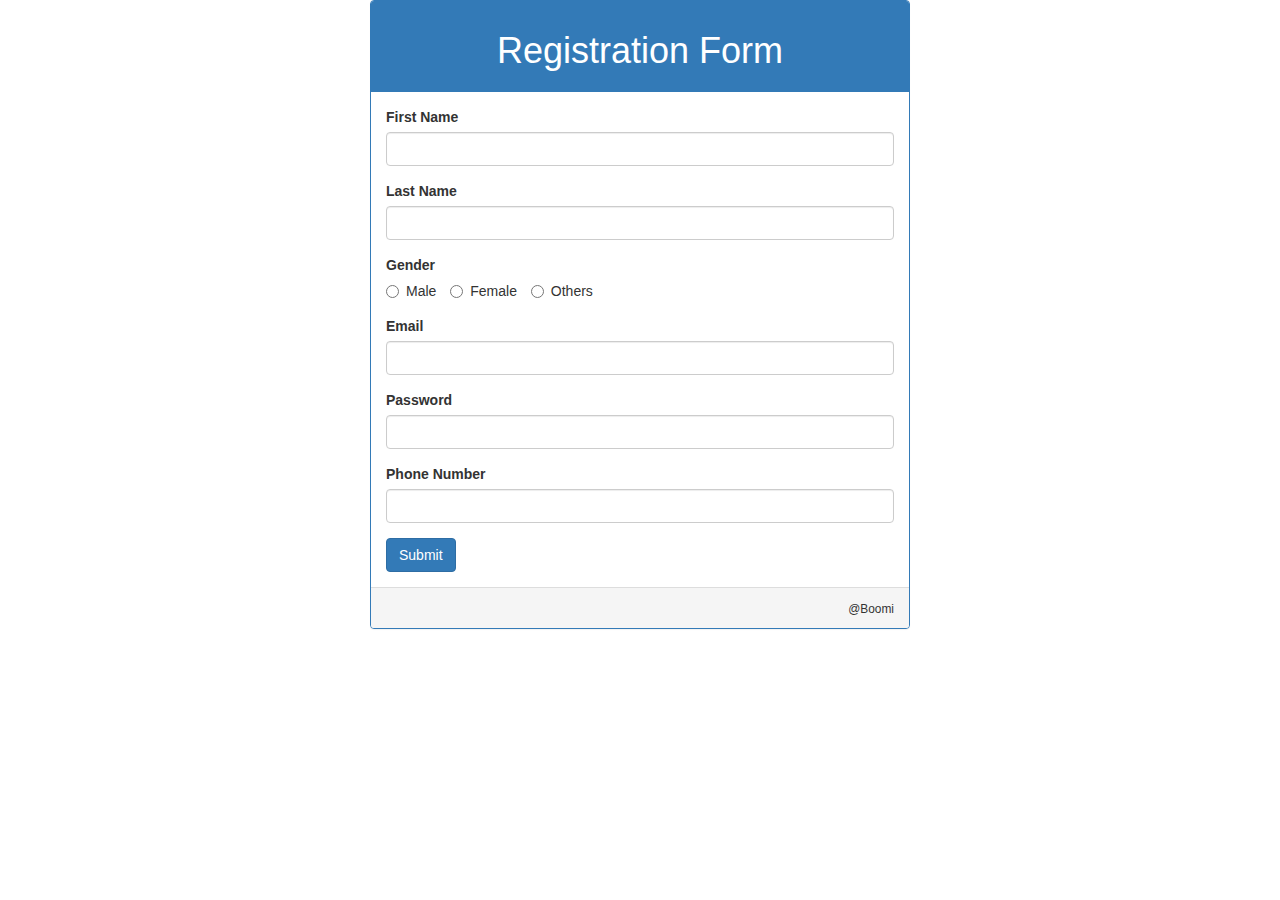
<file: login.html>
<!DOCTYPE html>
<html>
  <head>
    <title>Registration Page</title>
    <link rel="stylesheet" type="text/css" href="login.css" />
  </head>
  <body>
    <div class="container">
      <div class="row col-md-6 col-md-offset-3">
        <div class="panel panel-primary">
          <div class="panel-heading text-center">
            <h1>Registration Form</h1>
          </div>
          <div class="panel-body">
            <form action="connect.php" method="post">
              <div class="form-group">
                <label for="firstName">First Name</label>
                <input type="text" class="form-control" id="firstName" name="firstName"/>
              </div>
              <div class="form-group">
                <label for="lastName">Last Name</label>
                <input
                  type="text"
                  class="form-control"
                  id="lastName"
                  name="lastName"
                />
              </div>
              <div class="form-group">
                <label for="gender">Gender</label>
                <div>
                  <label for="male" class="radio-inline"
                    ><input
                      type="radio"
                      name="gender"
                      value="m"
                      id="male"
                    />Male</label
                  >
                  <label for="female" class="radio-inline"
                    ><input
                      type="radio"
                      name="gender"
                      value="f"
                      id="female"
                    />Female</label
                  >
                  <label for="others" class="radio-inline"
                    ><input
                      type="radio"
                      name="gender"
                      value="o"
                      id="others"
                    />Others</label
                  >
                </div>
              </div>
              <div class="form-group">
                <label for="email">Email</label>
                <input
                  type="text"
                  class="form-control"
                  id="email"
                  name="email"
                />
              </div>
              <div class="form-group">
                <label for="password">Password</label>
                <input
                  type="password"
                  class="form-control"
                  id="password"
                  name="password"
                />
              </div>
              <div class="form-group">
                <label for="number">Phone Number</label>
                <input
                  type="number"
                  class="form-control"
                  id="number"
                  name="number"
                />
              </div>
              <input type="submit" class="btn btn-primary" />
            </form>
          </div>
          <div class="panel-footer text-right">
            <small>@Boomi</small>
          </div>
        </div>
      </div>
    </div>
    <div class="toast" role="alert" aria-live="assertive" aria-atomic="true">
</div>
  </body>
</html>
</file>
<file: login.css>
html {
	font-family: sans-serif;
	-webkit-text-size-adjust: 100%;
		-ms-text-size-adjust: 100%;
  }
  body {
	margin: 0;
  }
  article,
  aside,
  details,
  figcaption,
  figure,
  footer,
  header,
  hgroup,
  main,
  menu,
  nav,
  section,
  summary {
	display: block;
  }
  audio,
  canvas,
  progress,
  video {
	display: inline-block;
	vertical-align: baseline;
  }
  audio:not([controls]) {
	display: none;
	height: 0;
  }
  [hidden],
  template {
	display: none;
  }
  a {
	background-color: transparent;
  }
  a:active,
  a:hover {
	outline: 0;
  }
  abbr[title] {
	border-bottom: 1px dotted;
  }
  b,
  strong {
	font-weight: bold;
  }
  dfn {
	font-style: italic;
  }
  h1 {
	margin: .67em 0;
	font-size: 2em;
  }
  mark {
	color: #000;
	background: #ff0;
  }
  small {
	font-size: 80%;
  }
  sub,
  sup {
	position: relative;
	font-size: 75%;
	line-height: 0;
	vertical-align: baseline;
  }
  sup {
	top: -.5em;
  }
  sub {
	bottom: -.25em;
  }
  img {
	border: 0;
  }
  svg:not(:root) {
	overflow: hidden;
  }
  figure {
	margin: 1em 40px;
  }
  hr {
	height: 0;
	-webkit-box-sizing: content-box;
	   -moz-box-sizing: content-box;
			box-sizing: content-box;
  }
  pre {
	overflow: auto;
  }
  code,
  kbd,
  pre,
  samp {
	font-family: monospace, monospace;
	font-size: 1em;
  }
  button,
  input,
  optgroup,
  select,
  textarea {
	margin: 0;
	font: inherit;
	color: inherit;
  }
  button {
	overflow: visible;
  }
  button,
  select {
	text-transform: none;
  }
  button,
  html input[type="button"],
  input[type="reset"],
  /* input[type="submit"] {
	-webkit-appearance: button;
	cursor: pointer;
  } */
  button[disabled],
  html input[disabled] {
	cursor: default;
  }
  button::-moz-focus-inner,
  input::-moz-focus-inner {
	padding: 0;
	border: 0;
  }
  input {
	line-height: normal;
  }
  input[type="checkbox"],
  input[type="radio"] {
	-webkit-box-sizing: border-box;
	   -moz-box-sizing: border-box;
			box-sizing: border-box;
	padding: 0;
  }
  input[type="number"]::-webkit-inner-spin-button,
  input[type="number"]::-webkit-outer-spin-button {
	height: auto;
  }
  input[type="search"] {
	-webkit-box-sizing: content-box;
	   -moz-box-sizing: content-box;
			box-sizing: content-box;
	/* -webkit-appearance: textfield; */
  }
  input[type="search"]::-webkit-search-cancel-button,
  input[type="search"]::-webkit-search-decoration {
	-webkit-appearance: none;
  }
  fieldset {
	padding: .35em .625em .75em;
	margin: 0 2px;
	border: 1px solid #c0c0c0;
  }
  legend {
	padding: 0;
	border: 0;
  }
  textarea {
	overflow: auto;
  }
  optgroup {
	font-weight: bold;
  }
  table {
	border-spacing: 0;
	border-collapse: collapse;
  }
  td,
  th {
	padding: 0;
  }
  /*! Source: https://github.com/h5bp/html5-boilerplate/blob/master/src/css/main.css */
  @media print {
	*,
	*:before,
	*:after {
	  color: #000 !important;
	  text-shadow: none !important;
	  background: transparent !important;
	  -webkit-box-shadow: none !important;
			  box-shadow: none !important;
	}
	a,
	a:visited {
	  text-decoration: underline;
	}
	a[href]:after {
	  content: " (" attr(href) ")";
	}
	abbr[title]:after {
	  content: " (" attr(title) ")";
	}
	a[href^="#"]:after,
	a[href^="javascript:"]:after {
	  content: "";
	}
	pre,
	blockquote {
	  border: 1px solid #999;
  
	  page-break-inside: avoid;
	}
	thead {
	  display: table-header-group;
	}
	tr,
	img {
	  page-break-inside: avoid;
	}
	img {
	  max-width: 100% !important;
	}
	p,
	h2,
	h3 {
	  orphans: 3;
	  widows: 3;
	}
	h2,
	h3 {
	  page-break-after: avoid;
	}
	.navbar {
	  display: none;
	}
	.btn > .caret,
	.dropup > .btn > .caret {
	  border-top-color: #000 !important;
	}
	.label {
	  border: 1px solid #000;
	}
	.table {
	  border-collapse: collapse !important;
	}
	.table td,
	.table th {
	  background-color: #fff !important;
	}
	.table-bordered th,
	.table-bordered td {
	  border: 1px solid #ddd !important;
	}
  }
  @font-face {
	font-family: 'Glyphicons Halflings';
  
	src: url('../fonts/glyphicons-halflings-regular.eot');
	src: url('../fonts/glyphicons-halflings-regular.eot?#iefix') format('embedded-opentype'), url('../fonts/glyphicons-halflings-regular.woff2') format('woff2'), url('../fonts/glyphicons-halflings-regular.woff') format('woff'), url('../fonts/glyphicons-halflings-regular.ttf') format('truetype'), url('../fonts/glyphicons-halflings-regular.svg#glyphicons_halflingsregular') format('svg');
  }
  .glyphicon {
	position: relative;
	top: 1px;
	display: inline-block;
	font-family: 'Glyphicons Halflings';
	font-style: normal;
	font-weight: normal;
	line-height: 1;
  
	-webkit-font-smoothing: antialiased;
	-moz-osx-font-smoothing: grayscale;
  }
  .glyphicon-asterisk:before {
	content: "\002a";
  }
  .glyphicon-plus:before {
	content: "\002b";
  }
  .glyphicon-euro:before,
  .glyphicon-eur:before {
	content: "\20ac";
  }
  .glyphicon-minus:before {
	content: "\2212";
  }
  .glyphicon-cloud:before {
	content: "\2601";
  }
  .glyphicon-envelope:before {
	content: "\2709";
  }
  .glyphicon-pencil:before {
	content: "\270f";
  }
  .glyphicon-glass:before {
	content: "\e001";
  }
  .glyphicon-music:before {
	content: "\e002";
  }
  .glyphicon-search:before {
	content: "\e003";
  }
  .glyphicon-heart:before {
	content: "\e005";
  }
  .glyphicon-star:before {
	content: "\e006";
  }
  .glyphicon-star-empty:before {
	content: "\e007";
  }
  .glyphicon-user:before {
	content: "\e008";
  }
  .glyphicon-film:before {
	content: "\e009";
  }
  .glyphicon-th-large:before {
	content: "\e010";
  }
  .glyphicon-th:before {
	content: "\e011";
  }
  .glyphicon-th-list:before {
	content: "\e012";
  }
  .glyphicon-ok:before {
	content: "\e013";
  }
  .glyphicon-remove:before {
	content: "\e014";
  }
  .glyphicon-zoom-in:before {
	content: "\e015";
  }
  .glyphicon-zoom-out:before {
	content: "\e016";
  }
  .glyphicon-off:before {
	content: "\e017";
  }
  .glyphicon-signal:before {
	content: "\e018";
  }
  .glyphicon-cog:before {
	content: "\e019";
  }
  .glyphicon-trash:before {
	content: "\e020";
  }
  .glyphicon-home:before {
	content: "\e021";
  }
  .glyphicon-file:before {
	content: "\e022";
  }
  .glyphicon-time:before {
	content: "\e023";
  }
  .glyphicon-road:before {
	content: "\e024";
  }
  .glyphicon-download-alt:before {
	content: "\e025";
  }
  .glyphicon-download:before {
	content: "\e026";
  }
  .glyphicon-upload:before {
	content: "\e027";
  }
  .glyphicon-inbox:before {
	content: "\e028";
  }
  .glyphicon-play-circle:before {
	content: "\e029";
  }
  .glyphicon-repeat:before {
	content: "\e030";
  }
  .glyphicon-refresh:before {
	content: "\e031";
  }
  .glyphicon-list-alt:before {
	content: "\e032";
  }
  .glyphicon-lock:before {
	content: "\e033";
  }
  .glyphicon-flag:before {
	content: "\e034";
  }
  .glyphicon-headphones:before {
	content: "\e035";
  }
  .glyphicon-volume-off:before {
	content: "\e036";
  }
  .glyphicon-volume-down:before {
	content: "\e037";
  }
  .glyphicon-volume-up:before {
	content: "\e038";
  }
  .glyphicon-qrcode:before {
	content: "\e039";
  }
  .glyphicon-barcode:before {
	content: "\e040";
  }
  .glyphicon-tag:before {
	content: "\e041";
  }
  .glyphicon-tags:before {
	content: "\e042";
  }
  .glyphicon-book:before {
	content: "\e043";
  }
  .glyphicon-bookmark:before {
	content: "\e044";
  }
  .glyphicon-print:before {
	content: "\e045";
  }
  .glyphicon-camera:before {
	content: "\e046";
  }
  .glyphicon-font:before {
	content: "\e047";
  }
  .glyphicon-bold:before {
	content: "\e048";
  }
  .glyphicon-italic:before {
	content: "\e049";
  }
  .glyphicon-text-height:before {
	content: "\e050";
  }
  .glyphicon-text-width:before {
	content: "\e051";
  }
  .glyphicon-align-left:before {
	content: "\e052";
  }
  .glyphicon-align-center:before {
	content: "\e053";
  }
  .glyphicon-align-right:before {
	content: "\e054";
  }
  .glyphicon-align-justify:before {
	content: "\e055";
  }
  .glyphicon-list:before {
	content: "\e056";
  }
  .glyphicon-indent-left:before {
	content: "\e057";
  }
  .glyphicon-indent-right:before {
	content: "\e058";
  }
  .glyphicon-facetime-video:before {
	content: "\e059";
  }
  .glyphicon-picture:before {
	content: "\e060";
  }
  .glyphicon-map-marker:before {
	content: "\e062";
  }
  .glyphicon-adjust:before {
	content: "\e063";
  }
  .glyphicon-tint:before {
	content: "\e064";
  }
  .glyphicon-edit:before {
	content: "\e065";
  }
  .glyphicon-share:before {
	content: "\e066";
  }
  .glyphicon-check:before {
	content: "\e067";
  }
  .glyphicon-move:before {
	content: "\e068";
  }
  .glyphicon-step-backward:before {
	content: "\e069";
  }
  .glyphicon-fast-backward:before {
	content: "\e070";
  }
  .glyphicon-backward:before {
	content: "\e071";
  }
  .glyphicon-play:before {
	content: "\e072";
  }
  .glyphicon-pause:before {
	content: "\e073";
  }
  .glyphicon-stop:before {
	content: "\e074";
  }
  .glyphicon-forward:before {
	content: "\e075";
  }
  .glyphicon-fast-forward:before {
	content: "\e076";
  }
  .glyphicon-step-forward:before {
	content: "\e077";
  }
  .glyphicon-eject:before {
	content: "\e078";
  }
  .glyphicon-chevron-left:before {
	content: "\e079";
  }
  .glyphicon-chevron-right:before {
	content: "\e080";
  }
  .glyphicon-plus-sign:before {
	content: "\e081";
  }
  .glyphicon-minus-sign:before {
	content: "\e082";
  }
  .glyphicon-remove-sign:before {
	content: "\e083";
  }
  .glyphicon-ok-sign:before {
	content: "\e084";
  }
  .glyphicon-question-sign:before {
	content: "\e085";
  }
  .glyphicon-info-sign:before {
	content: "\e086";
  }
  .glyphicon-screenshot:before {
	content: "\e087";
  }
  .glyphicon-remove-circle:before {
	content: "\e088";
  }
  .glyphicon-ok-circle:before {
	content: "\e089";
  }
  .glyphicon-ban-circle:before {
	content: "\e090";
  }
  .glyphicon-arrow-left:before {
	content: "\e091";
  }
  .glyphicon-arrow-right:before {
	content: "\e092";
  }
  .glyphicon-arrow-up:before {
	content: "\e093";
  }
  .glyphicon-arrow-down:before {
	content: "\e094";
  }
  .glyphicon-share-alt:before {
	content: "\e095";
  }
  .glyphicon-resize-full:before {
	content: "\e096";
  }
  .glyphicon-resize-small:before {
	content: "\e097";
  }
  .glyphicon-exclamation-sign:before {
	content: "\e101";
  }
  .glyphicon-gift:before {
	content: "\e102";
  }
  .glyphicon-leaf:before {
	content: "\e103";
  }
  .glyphicon-fire:before {
	content: "\e104";
  }
  .glyphicon-eye-open:before {
	content: "\e105";
  }
  .glyphicon-eye-close:before {
	content: "\e106";
  }
  .glyphicon-warning-sign:before {
	content: "\e107";
  }
  .glyphicon-plane:before {
	content: "\e108";
  }
  .glyphicon-calendar:before {
	content: "\e109";
  }
  .glyphicon-random:before {
	content: "\e110";
  }
  .glyphicon-comment:before {
	content: "\e111";
  }
  .glyphicon-magnet:before {
	content: "\e112";
  }
  .glyphicon-chevron-up:before {
	content: "\e113";
  }
  .glyphicon-chevron-down:before {
	content: "\e114";
  }
  .glyphicon-retweet:before {
	content: "\e115";
  }
  .glyphicon-shopping-cart:before {
	content: "\e116";
  }
  .glyphicon-folder-close:before {
	content: "\e117";
  }
  .glyphicon-folder-open:before {
	content: "\e118";
  }
  .glyphicon-resize-vertical:before {
	content: "\e119";
  }
  .glyphicon-resize-horizontal:before {
	content: "\e120";
  }
  .glyphicon-hdd:before {
	content: "\e121";
  }
  .glyphicon-bullhorn:before {
	content: "\e122";
  }
  .glyphicon-bell:before {
	content: "\e123";
  }
  .glyphicon-certificate:before {
	content: "\e124";
  }
  .glyphicon-thumbs-up:before {
	content: "\e125";
  }
  .glyphicon-thumbs-down:before {
	content: "\e126";
  }
  .glyphicon-hand-right:before {
	content: "\e127";
  }
  .glyphicon-hand-left:before {
	content: "\e128";
  }
  .glyphicon-hand-up:before {
	content: "\e129";
  }
  .glyphicon-hand-down:before {
	content: "\e130";
  }
  .glyphicon-circle-arrow-right:before {
	content: "\e131";
  }
  .glyphicon-circle-arrow-left:before {
	content: "\e132";
  }
  .glyphicon-circle-arrow-up:before {
	content: "\e133";
  }
  .glyphicon-circle-arrow-down:before {
	content: "\e134";
  }
  .glyphicon-globe:before {
	content: "\e135";
  }
  .glyphicon-wrench:before {
	content: "\e136";
  }
  .glyphicon-tasks:before {
	content: "\e137";
  }
  .glyphicon-filter:before {
	content: "\e138";
  }
  .glyphicon-briefcase:before {
	content: "\e139";
  }
  .glyphicon-fullscreen:before {
	content: "\e140";
  }
  .glyphicon-dashboard:before {
	content: "\e141";
  }
  .glyphicon-paperclip:before {
	content: "\e142";
  }
  .glyphicon-heart-empty:before {
	content: "\e143";
  }
  .glyphicon-link:before {
	content: "\e144";
  }
  .glyphicon-phone:before {
	content: "\e145";
  }
  .glyphicon-pushpin:before {
	content: "\e146";
  }
  .glyphicon-usd:before {
	content: "\e148";
  }
  .glyphicon-gbp:before {
	content: "\e149";
  }
  .glyphicon-sort:before {
	content: "\e150";
  }
  .glyphicon-sort-by-alphabet:before {
	content: "\e151";
  }
  .glyphicon-sort-by-alphabet-alt:before {
	content: "\e152";
  }
  .glyphicon-sort-by-order:before {
	content: "\e153";
  }
  .glyphicon-sort-by-order-alt:before {
	content: "\e154";
  }
  .glyphicon-sort-by-attributes:before {
	content: "\e155";
  }
  .glyphicon-sort-by-attributes-alt:before {
	content: "\e156";
  }
  .glyphicon-unchecked:before {
	content: "\e157";
  }
  .glyphicon-expand:before {
	content: "\e158";
  }
  .glyphicon-collapse-down:before {
	content: "\e159";
  }
  .glyphicon-collapse-up:before {
	content: "\e160";
  }
  .glyphicon-log-in:before {
	content: "\e161";
  }
  .glyphicon-flash:before {
	content: "\e162";
  }
  .glyphicon-log-out:before {
	content: "\e163";
  }
  .glyphicon-new-window:before {
	content: "\e164";
  }
  .glyphicon-record:before {
	content: "\e165";
  }
  .glyphicon-save:before {
	content: "\e166";
  }
  .glyphicon-open:before {
	content: "\e167";
  }
  .glyphicon-saved:before {
	content: "\e168";
  }
  .glyphicon-import:before {
	content: "\e169";
  }
  .glyphicon-export:before {
	content: "\e170";
  }
  .glyphicon-send:before {
	content: "\e171";
  }
  .glyphicon-floppy-disk:before {
	content: "\e172";
  }
  .glyphicon-floppy-saved:before {
	content: "\e173";
  }
  .glyphicon-floppy-remove:before {
	content: "\e174";
  }
  .glyphicon-floppy-save:before {
	content: "\e175";
  }
  .glyphicon-floppy-open:before {
	content: "\e176";
  }
  .glyphicon-credit-card:before {
	content: "\e177";
  }
  .glyphicon-transfer:before {
	content: "\e178";
  }
  .glyphicon-cutlery:before {
	content: "\e179";
  }
  .glyphicon-header:before {
	content: "\e180";
  }
  .glyphicon-compressed:before {
	content: "\e181";
  }
  .glyphicon-earphone:before {
	content: "\e182";
  }
  .glyphicon-phone-alt:before {
	content: "\e183";
  }
  .glyphicon-tower:before {
	content: "\e184";
  }
  .glyphicon-stats:before {
	content: "\e185";
  }
  .glyphicon-sd-video:before {
	content: "\e186";
  }
  .glyphicon-hd-video:before {
	content: "\e187";
  }
  .glyphicon-subtitles:before {
	content: "\e188";
  }
  .glyphicon-sound-stereo:before {
	content: "\e189";
  }
  .glyphicon-sound-dolby:before {
	content: "\e190";
  }
  .glyphicon-sound-5-1:before {
	content: "\e191";
  }
  .glyphicon-sound-6-1:before {
	content: "\e192";
  }
  .glyphicon-sound-7-1:before {
	content: "\e193";
  }
  .glyphicon-copyright-mark:before {
	content: "\e194";
  }
  .glyphicon-registration-mark:before {
	content: "\e195";
  }
  .glyphicon-cloud-download:before {
	content: "\e197";
  }
  .glyphicon-cloud-upload:before {
	content: "\e198";
  }
  .glyphicon-tree-conifer:before {
	content: "\e199";
  }
  .glyphicon-tree-deciduous:before {
	content: "\e200";
  }
  .glyphicon-cd:before {
	content: "\e201";
  }
  .glyphicon-save-file:before {
	content: "\e202";
  }
  .glyphicon-open-file:before {
	content: "\e203";
  }
  .glyphicon-level-up:before {
	content: "\e204";
  }
  .glyphicon-copy:before {
	content: "\e205";
  }
  .glyphicon-paste:before {
	content: "\e206";
  }
  .glyphicon-alert:before {
	content: "\e209";
  }
  .glyphicon-equalizer:before {
	content: "\e210";
  }
  .glyphicon-king:before {
	content: "\e211";
  }
  .glyphicon-queen:before {
	content: "\e212";
  }
  .glyphicon-pawn:before {
	content: "\e213";
  }
  .glyphicon-bishop:before {
	content: "\e214";
  }
  .glyphicon-knight:before {
	content: "\e215";
  }
  .glyphicon-baby-formula:before {
	content: "\e216";
  }
  .glyphicon-tent:before {
	content: "\26fa";
  }
  .glyphicon-blackboard:before {
	content: "\e218";
  }
  .glyphicon-bed:before {
	content: "\e219";
  }
  .glyphicon-apple:before {
	content: "\f8ff";
  }
  .glyphicon-erase:before {
	content: "\e221";
  }
  .glyphicon-hourglass:before {
	content: "\231b";
  }
  .glyphicon-lamp:before {
	content: "\e223";
  }
  .glyphicon-duplicate:before {
	content: "\e224";
  }
  .glyphicon-piggy-bank:before {
	content: "\e225";
  }
  .glyphicon-scissors:before {
	content: "\e226";
  }
  .glyphicon-bitcoin:before {
	content: "\e227";
  }
  .glyphicon-btc:before {
	content: "\e227";
  }
  .glyphicon-xbt:before {
	content: "\e227";
  }
  .glyphicon-yen:before {
	content: "\00a5";
  }
  .glyphicon-jpy:before {
	content: "\00a5";
  }
  .glyphicon-ruble:before {
	content: "\20bd";
  }
  .glyphicon-rub:before {
	content: "\20bd";
  }
  .glyphicon-scale:before {
	content: "\e230";
  }
  .glyphicon-ice-lolly:before {
	content: "\e231";
  }
  .glyphicon-ice-lolly-tasted:before {
	content: "\e232";
  }
  .glyphicon-education:before {
	content: "\e233";
  }
  .glyphicon-option-horizontal:before {
	content: "\e234";
  }
  .glyphicon-option-vertical:before {
	content: "\e235";
  }
  .glyphicon-menu-hamburger:before {
	content: "\e236";
  }
  .glyphicon-modal-window:before {
	content: "\e237";
  }
  .glyphicon-oil:before {
	content: "\e238";
  }
  .glyphicon-grain:before {
	content: "\e239";
  }
  .glyphicon-sunglasses:before {
	content: "\e240";
  }
  .glyphicon-text-size:before {
	content: "\e241";
  }
  .glyphicon-text-color:before {
	content: "\e242";
  }
  .glyphicon-text-background:before {
	content: "\e243";
  }
  .glyphicon-object-align-top:before {
	content: "\e244";
  }
  .glyphicon-object-align-bottom:before {
	content: "\e245";
  }
  .glyphicon-object-align-horizontal:before {
	content: "\e246";
  }
  .glyphicon-object-align-left:before {
	content: "\e247";
  }
  .glyphicon-object-align-vertical:before {
	content: "\e248";
  }
  .glyphicon-object-align-right:before {
	content: "\e249";
  }
  .glyphicon-triangle-right:before {
	content: "\e250";
  }
  .glyphicon-triangle-left:before {
	content: "\e251";
  }
  .glyphicon-triangle-bottom:before {
	content: "\e252";
  }
  .glyphicon-triangle-top:before {
	content: "\e253";
  }
  .glyphicon-console:before {
	content: "\e254";
  }
  .glyphicon-superscript:before {
	content: "\e255";
  }
  .glyphicon-subscript:before {
	content: "\e256";
  }
  .glyphicon-menu-left:before {
	content: "\e257";
  }
  .glyphicon-menu-right:before {
	content: "\e258";
  }
  .glyphicon-menu-down:before {
	content: "\e259";
  }
  .glyphicon-menu-up:before {
	content: "\e260";
  }
  * {
	-webkit-box-sizing: border-box;
	   -moz-box-sizing: border-box;
			box-sizing: border-box;
  }
  *:before,
  *:after {
	-webkit-box-sizing: border-box;
	   -moz-box-sizing: border-box;
			box-sizing: border-box;
  }
  html {
	font-size: 10px;
  
	-webkit-tap-highlight-color: rgba(0, 0, 0, 0);
  }
  body {
	font-family: "Helvetica Neue", Helvetica, Arial, sans-serif;
	font-size: 14px;
	line-height: 1.42857143;
	color: #333;
	background-color: #fff;
  }
  input,
  button,
  select,
  textarea {
	font-family: inherit;
	font-size: inherit;
	line-height: inherit;
  }
  a {
	color: #337ab7;
	text-decoration: none;
  }
  a:hover,
  a:focus {
	color: #23527c;
	text-decoration: underline;
  }
  a:focus {
	outline: 5px auto -webkit-focus-ring-color;
	outline-offset: -2px;
  }
  figure {
	margin: 0;
  }
  img {
	vertical-align: middle;
  }
  .img-responsive,
  .thumbnail > img,
  .thumbnail a > img,
  .carousel-inner > .item > img,
  .carousel-inner > .item > a > img {
	display: block;
	max-width: 100%;
	height: auto;
  }
  .img-rounded {
	border-radius: 6px;
  }
  .img-thumbnail {
	display: inline-block;
	max-width: 100%;
	height: auto;
	padding: 4px;
	line-height: 1.42857143;
	background-color: #fff;
	border: 1px solid #ddd;
	border-radius: 4px;
	-webkit-transition: all .2s ease-in-out;
		 -o-transition: all .2s ease-in-out;
			transition: all .2s ease-in-out;
  }
  .img-circle {
	border-radius: 50%;
  }
  hr {
	margin-top: 20px;
	margin-bottom: 20px;
	border: 0;
	border-top: 1px solid #eee;
  }
  .sr-only {
	position: absolute;
	width: 1px;
	height: 1px;
	padding: 0;
	margin: -1px;
	overflow: hidden;
	clip: rect(0, 0, 0, 0);
	border: 0;
  }
  .sr-only-focusable:active,
  .sr-only-focusable:focus {
	position: static;
	width: auto;
	height: auto;
	margin: 0;
	overflow: visible;
	clip: auto;
  }
  [role="button"] {
	cursor: pointer;
  }
  h1,
  h2,
  h3,
  h4,
  h5,
  h6,
  .h1,
  .h2,
  .h3,
  .h4,
  .h5,
  .h6 {
	font-family: inherit;
	font-weight: 500;
	line-height: 1.1;
	color: inherit;
  }
  h1 small,
  h2 small,
  h3 small,
  h4 small,
  h5 small,
  h6 small,
  .h1 small,
  .h2 small,
  .h3 small,
  .h4 small,
  .h5 small,
  .h6 small,
  h1 .small,
  h2 .small,
  h3 .small,
  h4 .small,
  h5 .small,
  h6 .small,
  .h1 .small,
  .h2 .small,
  .h3 .small,
  .h4 .small,
  .h5 .small,
  .h6 .small {
	font-weight: normal;
	line-height: 1;
	color: #777;
  }
  h1,
  .h1,
  h2,
  .h2,
  h3,
  .h3 {
	margin-top: 20px;
	margin-bottom: 10px;
  }
  h1 small,
  .h1 small,
  h2 small,
  .h2 small,
  h3 small,
  .h3 small,
  h1 .small,
  .h1 .small,
  h2 .small,
  .h2 .small,
  h3 .small,
  .h3 .small {
	font-size: 65%;
  }
  h4,
  .h4,
  h5,
  .h5,
  h6,
  .h6 {
	margin-top: 10px;
	margin-bottom: 10px;
  }
  h4 small,
  .h4 small,
  h5 small,
  .h5 small,
  h6 small,
  .h6 small,
  h4 .small,
  .h4 .small,
  h5 .small,
  .h5 .small,
  h6 .small,
  .h6 .small {
	font-size: 75%;
  }
  h1,
  .h1 {
	font-size: 36px;
  }
  h2,
  .h2 {
	font-size: 30px;
  }
  h3,
  .h3 {
	font-size: 24px;
  }
  h4,
  .h4 {
	font-size: 18px;
  }
  h5,
  .h5 {
	font-size: 14px;
  }
  h6,
  .h6 {
	font-size: 12px;
  }
  p {
	margin: 0 0 10px;
  }
  .lead {
	margin-bottom: 20px;
	font-size: 16px;
	font-weight: 300;
	line-height: 1.4;
  }
  @media (min-width: 768px) {
	.lead {
	  font-size: 21px;
	}
  }
  small,
  .small {
	font-size: 85%;
  }
  mark,
  .mark {
	padding: .2em;
	background-color: #fcf8e3;
  }
  .text-left {
	text-align: left;
  }
  .text-right {
	text-align: right;
  }
  .text-center {
	text-align: center;
  }
  .text-justify {
	text-align: justify;
  }
  .text-nowrap {
	white-space: nowrap;
  }
  .text-lowercase {
	text-transform: lowercase;
  }
  .text-uppercase {
	text-transform: uppercase;
  }
  .text-capitalize {
	text-transform: capitalize;
  }
  .text-muted {
	color: #777;
  }
  .text-primary {
	color: #337ab7;
  }
  a.text-primary:hover,
  a.text-primary:focus {
	color: #286090;
  }
  .text-success {
	color: #3c763d;
  }
  a.text-success:hover,
  a.text-success:focus {
	color: #2b542c;
  }
  .text-info {
	color: #31708f;
  }
  a.text-info:hover,
  a.text-info:focus {
	color: #245269;
  }
  .text-warning {
	color: #8a6d3b;
  }
  a.text-warning:hover,
  a.text-warning:focus {
	color: #66512c;
  }
  .text-danger {
	color: #a94442;
  }
  a.text-danger:hover,
  a.text-danger:focus {
	color: #843534;
  }
  .bg-primary {
	color: #fff;
	background-color: #337ab7;
  }
  a.bg-primary:hover,
  a.bg-primary:focus {
	background-color: #286090;
  }
  .bg-success {
	background-color: #dff0d8;
  }
  a.bg-success:hover,
  a.bg-success:focus {
	background-color: #c1e2b3;
  }
  .bg-info {
	background-color: #d9edf7;
  }
  a.bg-info:hover,
  a.bg-info:focus {
	background-color: #afd9ee;
  }
  .bg-warning {
	background-color: #fcf8e3;
  }
  a.bg-warning:hover,
  a.bg-warning:focus {
	background-color: #f7ecb5;
  }
  .bg-danger {
	background-color: #f2dede;
  }
  a.bg-danger:hover,
  a.bg-danger:focus {
	background-color: #e4b9b9;
  }
  .page-header {
	padding-bottom: 9px;
	margin: 40px 0 20px;
	border-bottom: 1px solid #eee;
  }
  ul,
  ol {
	margin-top: 0;
	margin-bottom: 10px;
  }
  ul ul,
  ol ul,
  ul ol,
  ol ol {
	margin-bottom: 0;
  }
  .list-unstyled {
	padding-left: 0;
	list-style: none;
  }
  .list-inline {
	padding-left: 0;
	margin-left: -5px;
	list-style: none;
  }
  .list-inline > li {
	display: inline-block;
	padding-right: 5px;
	padding-left: 5px;
  }
  dl {
	margin-top: 0;
	margin-bottom: 20px;
  }
  dt,
  dd {
	line-height: 1.42857143;
  }
  dt {
	font-weight: bold;
  }
  dd {
	margin-left: 0;
  }
  @media (min-width: 768px) {
	.dl-horizontal dt {
	  float: left;
	  width: 160px;
	  overflow: hidden;
	  clear: left;
	  text-align: right;
	  text-overflow: ellipsis;
	  white-space: nowrap;
	}
	.dl-horizontal dd {
	  margin-left: 180px;
	}
  }
  abbr[title],
  abbr[data-original-title] {
	cursor: help;
	border-bottom: 1px dotted #777;
  }
  .initialism {
	font-size: 90%;
	text-transform: uppercase;
  }
  blockquote {
	padding: 10px 20px;
	margin: 0 0 20px;
	font-size: 17.5px;
	border-left: 5px solid #eee;
  }
  blockquote p:last-child,
  blockquote ul:last-child,
  blockquote ol:last-child {
	margin-bottom: 0;
  }
  blockquote footer,
  blockquote small,
  blockquote .small {
	display: block;
	font-size: 80%;
	line-height: 1.42857143;
	color: #777;
  }
  blockquote footer:before,
  blockquote small:before,
  blockquote .small:before {
	content: '\2014 \00A0';
  }
  .blockquote-reverse,
  blockquote.pull-right {
	padding-right: 15px;
	padding-left: 0;
	text-align: right;
	border-right: 5px solid #eee;
	border-left: 0;
  }
  .blockquote-reverse footer:before,
  blockquote.pull-right footer:before,
  .blockquote-reverse small:before,
  blockquote.pull-right small:before,
  .blockquote-reverse .small:before,
  blockquote.pull-right .small:before {
	content: '';
  }
  .blockquote-reverse footer:after,
  blockquote.pull-right footer:after,
  .blockquote-reverse small:after,
  blockquote.pull-right small:after,
  .blockquote-reverse .small:after,
  blockquote.pull-right .small:after {
	content: '\00A0 \2014';
  }
  address {
	margin-bottom: 20px;
	font-style: normal;
	line-height: 1.42857143;
  }
  code,
  kbd,
  pre,
  samp {
	font-family: Menlo, Monaco, Consolas, "Courier New", monospace;
  }
  code {
	padding: 2px 4px;
	font-size: 90%;
	color: #c7254e;
	background-color: #f9f2f4;
	border-radius: 4px;
  }
  kbd {
	padding: 2px 4px;
	font-size: 90%;
	color: #fff;
	background-color: #333;
	border-radius: 3px;
	-webkit-box-shadow: inset 0 -1px 0 rgba(0, 0, 0, .25);
			box-shadow: inset 0 -1px 0 rgba(0, 0, 0, .25);
  }
  kbd kbd {
	padding: 0;
	font-size: 100%;
	font-weight: bold;
	-webkit-box-shadow: none;
			box-shadow: none;
  }
  pre {
	display: block;
	padding: 9.5px;
	margin: 0 0 10px;
	font-size: 13px;
	line-height: 1.42857143;
	color: #333;
	word-break: break-all;
	word-wrap: break-word;
	background-color: #f5f5f5;
	border: 1px solid #ccc;
	border-radius: 4px;
  }
  pre code {
	padding: 0;
	font-size: inherit;
	color: inherit;
	white-space: pre-wrap;
	background-color: transparent;
	border-radius: 0;
  }
  .pre-scrollable {
	max-height: 340px;
	overflow-y: scroll;
  }
  .container {
	padding-right: 15px;
	padding-left: 15px;
	margin-right: auto;
	margin-left: auto;
  }
  @media (min-width: 768px) {
	.container {
	  width: 750px;
	}
  }
  @media (min-width: 992px) {
	.container {
	  width: 970px;
	}
  }
  @media (min-width: 1200px) {
	.container {
	  width: 1170px;
	}
  }
  .container-fluid {
	padding-right: 15px;
	padding-left: 15px;
	margin-right: auto;
	margin-left: auto;
  }
  .row {
	margin-right: -15px;
	margin-left: -15px;
  }
  .col-xs-1, .col-sm-1, .col-md-1, .col-lg-1, .col-xs-2, .col-sm-2, .col-md-2, .col-lg-2, .col-xs-3, .col-sm-3, .col-md-3, .col-lg-3, .col-xs-4, .col-sm-4, .col-md-4, .col-lg-4, .col-xs-5, .col-sm-5, .col-md-5, .col-lg-5, .col-xs-6, .col-sm-6, .col-md-6, .col-lg-6, .col-xs-7, .col-sm-7, .col-md-7, .col-lg-7, .col-xs-8, .col-sm-8, .col-md-8, .col-lg-8, .col-xs-9, .col-sm-9, .col-md-9, .col-lg-9, .col-xs-10, .col-sm-10, .col-md-10, .col-lg-10, .col-xs-11, .col-sm-11, .col-md-11, .col-lg-11, .col-xs-12, .col-sm-12, .col-md-12, .col-lg-12 {
	position: relative;
	min-height: 1px;
	padding-right: 15px;
	padding-left: 15px;
  }
  .col-xs-1, .col-xs-2, .col-xs-3, .col-xs-4, .col-xs-5, .col-xs-6, .col-xs-7, .col-xs-8, .col-xs-9, .col-xs-10, .col-xs-11, .col-xs-12 {
	float: left;
  }
  .col-xs-12 {
	width: 100%;
  }
  .col-xs-11 {
	width: 91.66666667%;
  }
  .col-xs-10 {
	width: 83.33333333%;
  }
  .col-xs-9 {
	width: 75%;
  }
  .col-xs-8 {
	width: 66.66666667%;
  }
  .col-xs-7 {
	width: 58.33333333%;
  }
  .col-xs-6 {
	width: 50%;
  }
  .col-xs-5 {
	width: 41.66666667%;
  }
  .col-xs-4 {
	width: 33.33333333%;
  }
  .col-xs-3 {
	width: 25%;
  }
  .col-xs-2 {
	width: 16.66666667%;
  }
  .col-xs-1 {
	width: 8.33333333%;
  }
  .col-xs-pull-12 {
	right: 100%;
  }
  .col-xs-pull-11 {
	right: 91.66666667%;
  }
  .col-xs-pull-10 {
	right: 83.33333333%;
  }
  .col-xs-pull-9 {
	right: 75%;
  }
  .col-xs-pull-8 {
	right: 66.66666667%;
  }
  .col-xs-pull-7 {
	right: 58.33333333%;
  }
  .col-xs-pull-6 {
	right: 50%;
  }
  .col-xs-pull-5 {
	right: 41.66666667%;
  }
  .col-xs-pull-4 {
	right: 33.33333333%;
  }
  .col-xs-pull-3 {
	right: 25%;
  }
  .col-xs-pull-2 {
	right: 16.66666667%;
  }
  .col-xs-pull-1 {
	right: 8.33333333%;
  }
  .col-xs-pull-0 {
	right: auto;
  }
  .col-xs-push-12 {
	left: 100%;
  }
  .col-xs-push-11 {
	left: 91.66666667%;
  }
  .col-xs-push-10 {
	left: 83.33333333%;
  }
  .col-xs-push-9 {
	left: 75%;
  }
  .col-xs-push-8 {
	left: 66.66666667%;
  }
  .col-xs-push-7 {
	left: 58.33333333%;
  }
  .col-xs-push-6 {
	left: 50%;
  }
  .col-xs-push-5 {
	left: 41.66666667%;
  }
  .col-xs-push-4 {
	left: 33.33333333%;
  }
  .col-xs-push-3 {
	left: 25%;
  }
  .col-xs-push-2 {
	left: 16.66666667%;
  }
  .col-xs-push-1 {
	left: 8.33333333%;
  }
  .col-xs-push-0 {
	left: auto;
  }
  .col-xs-offset-12 {
	margin-left: 100%;
  }
  .col-xs-offset-11 {
	margin-left: 91.66666667%;
  }
  .col-xs-offset-10 {
	margin-left: 83.33333333%;
  }
  .col-xs-offset-9 {
	margin-left: 75%;
  }
  .col-xs-offset-8 {
	margin-left: 66.66666667%;
  }
  .col-xs-offset-7 {
	margin-left: 58.33333333%;
  }
  .col-xs-offset-6 {
	margin-left: 50%;
  }
  .col-xs-offset-5 {
	margin-left: 41.66666667%;
  }
  .col-xs-offset-4 {
	margin-left: 33.33333333%;
  }
  .col-xs-offset-3 {
	margin-left: 25%;
  }
  .col-xs-offset-2 {
	margin-left: 16.66666667%;
  }
  .col-xs-offset-1 {
	margin-left: 8.33333333%;
  }
  .col-xs-offset-0 {
	margin-left: 0;
  }
  @media (min-width: 768px) {
	.col-sm-1, .col-sm-2, .col-sm-3, .col-sm-4, .col-sm-5, .col-sm-6, .col-sm-7, .col-sm-8, .col-sm-9, .col-sm-10, .col-sm-11, .col-sm-12 {
	  float: left;
	}
	.col-sm-12 {
	  width: 100%;
	}
	.col-sm-11 {
	  width: 91.66666667%;
	}
	.col-sm-10 {
	  width: 83.33333333%;
	}
	.col-sm-9 {
	  width: 75%;
	}
	.col-sm-8 {
	  width: 66.66666667%;
	}
	.col-sm-7 {
	  width: 58.33333333%;
	}
	.col-sm-6 {
	  width: 50%;
	}
	.col-sm-5 {
	  width: 41.66666667%;
	}
	.col-sm-4 {
	  width: 33.33333333%;
	}
	.col-sm-3 {
	  width: 25%;
	}
	.col-sm-2 {
	  width: 16.66666667%;
	}
	.col-sm-1 {
	  width: 8.33333333%;
	}
	.col-sm-pull-12 {
	  right: 100%;
	}
	.col-sm-pull-11 {
	  right: 91.66666667%;
	}
	.col-sm-pull-10 {
	  right: 83.33333333%;
	}
	.col-sm-pull-9 {
	  right: 75%;
	}
	.col-sm-pull-8 {
	  right: 66.66666667%;
	}
	.col-sm-pull-7 {
	  right: 58.33333333%;
	}
	.col-sm-pull-6 {
	  right: 50%;
	}
	.col-sm-pull-5 {
	  right: 41.66666667%;
	}
	.col-sm-pull-4 {
	  right: 33.33333333%;
	}
	.col-sm-pull-3 {
	  right: 25%;
	}
	.col-sm-pull-2 {
	  right: 16.66666667%;
	}
	.col-sm-pull-1 {
	  right: 8.33333333%;
	}
	.col-sm-pull-0 {
	  right: auto;
	}
	.col-sm-push-12 {
	  left: 100%;
	}
	.col-sm-push-11 {
	  left: 91.66666667%;
	}
	.col-sm-push-10 {
	  left: 83.33333333%;
	}
	.col-sm-push-9 {
	  left: 75%;
	}
	.col-sm-push-8 {
	  left: 66.66666667%;
	}
	.col-sm-push-7 {
	  left: 58.33333333%;
	}
	.col-sm-push-6 {
	  left: 50%;
	}
	.col-sm-push-5 {
	  left: 41.66666667%;
	}
	.col-sm-push-4 {
	  left: 33.33333333%;
	}
	.col-sm-push-3 {
	  left: 25%;
	}
	.col-sm-push-2 {
	  left: 16.66666667%;
	}
	.col-sm-push-1 {
	  left: 8.33333333%;
	}
	.col-sm-push-0 {
	  left: auto;
	}
	.col-sm-offset-12 {
	  margin-left: 100%;
	}
	.col-sm-offset-11 {
	  margin-left: 91.66666667%;
	}
	.col-sm-offset-10 {
	  margin-left: 83.33333333%;
	}
	.col-sm-offset-9 {
	  margin-left: 75%;
	}
	.col-sm-offset-8 {
	  margin-left: 66.66666667%;
	}
	.col-sm-offset-7 {
	  margin-left: 58.33333333%;
	}
	.col-sm-offset-6 {
	  margin-left: 50%;
	}
	.col-sm-offset-5 {
	  margin-left: 41.66666667%;
	}
	.col-sm-offset-4 {
	  margin-left: 33.33333333%;
	}
	.col-sm-offset-3 {
	  margin-left: 25%;
	}
	.col-sm-offset-2 {
	  margin-left: 16.66666667%;
	}
	.col-sm-offset-1 {
	  margin-left: 8.33333333%;
	}
	.col-sm-offset-0 {
	  margin-left: 0;
	}
  }
  @media (min-width: 992px) {
	.col-md-1, .col-md-2, .col-md-3, .col-md-4, .col-md-5, .col-md-6, .col-md-7, .col-md-8, .col-md-9, .col-md-10, .col-md-11, .col-md-12 {
	  float: left;
	}
	.col-md-12 {
	  width: 100%;
	}
	.col-md-11 {
	  width: 91.66666667%;
	}
	.col-md-10 {
	  width: 83.33333333%;
	}
	.col-md-9 {
	  width: 75%;
	}
	.col-md-8 {
	  width: 66.66666667%;
	}
	.col-md-7 {
	  width: 58.33333333%;
	}
	.col-md-6 {
	  width: 50%;
	}
	.col-md-5 {
	  width: 41.66666667%;
	}
	.col-md-4 {
	  width: 33.33333333%;
	}
	.col-md-3 {
	  width: 25%;
	}
	.col-md-2 {
	  width: 16.66666667%;
	}
	.col-md-1 {
	  width: 8.33333333%;
	}
	.col-md-pull-12 {
	  right: 100%;
	}
	.col-md-pull-11 {
	  right: 91.66666667%;
	}
	.col-md-pull-10 {
	  right: 83.33333333%;
	}
	.col-md-pull-9 {
	  right: 75%;
	}
	.col-md-pull-8 {
	  right: 66.66666667%;
	}
	.col-md-pull-7 {
	  right: 58.33333333%;
	}
	.col-md-pull-6 {
	  right: 50%;
	}
	.col-md-pull-5 {
	  right: 41.66666667%;
	}
	.col-md-pull-4 {
	  right: 33.33333333%;
	}
	.col-md-pull-3 {
	  right: 25%;
	}
	.col-md-pull-2 {
	  right: 16.66666667%;
	}
	.col-md-pull-1 {
	  right: 8.33333333%;
	}
	.col-md-pull-0 {
	  right: auto;
	}
	.col-md-push-12 {
	  left: 100%;
	}
	.col-md-push-11 {
	  left: 91.66666667%;
	}
	.col-md-push-10 {
	  left: 83.33333333%;
	}
	.col-md-push-9 {
	  left: 75%;
	}
	.col-md-push-8 {
	  left: 66.66666667%;
	}
	.col-md-push-7 {
	  left: 58.33333333%;
	}
	.col-md-push-6 {
	  left: 50%;
	}
	.col-md-push-5 {
	  left: 41.66666667%;
	}
	.col-md-push-4 {
	  left: 33.33333333%;
	}
	.col-md-push-3 {
	  left: 25%;
	}
	.col-md-push-2 {
	  left: 16.66666667%;
	}
	.col-md-push-1 {
	  left: 8.33333333%;
	}
	.col-md-push-0 {
	  left: auto;
	}
	.col-md-offset-12 {
	  margin-left: 100%;
	}
	.col-md-offset-11 {
	  margin-left: 91.66666667%;
	}
	.col-md-offset-10 {
	  margin-left: 83.33333333%;
	}
	.col-md-offset-9 {
	  margin-left: 75%;
	}
	.col-md-offset-8 {
	  margin-left: 66.66666667%;
	}
	.col-md-offset-7 {
	  margin-left: 58.33333333%;
	}
	.col-md-offset-6 {
	  margin-left: 50%;
	}
	.col-md-offset-5 {
	  margin-left: 41.66666667%;
	}
	.col-md-offset-4 {
	  margin-left: 33.33333333%;
	}
	.col-md-offset-3 {
	  margin-left: 25%;
	}
	.col-md-offset-2 {
	  margin-left: 16.66666667%;
	}
	.col-md-offset-1 {
	  margin-left: 8.33333333%;
	}
	.col-md-offset-0 {
	  margin-left: 0;
	}
  }
  @media (min-width: 1200px) {
	.col-lg-1, .col-lg-2, .col-lg-3, .col-lg-4, .col-lg-5, .col-lg-6, .col-lg-7, .col-lg-8, .col-lg-9, .col-lg-10, .col-lg-11, .col-lg-12 {
	  float: left;
	}
	.col-lg-12 {
	  width: 100%;
	}
	.col-lg-11 {
	  width: 91.66666667%;
	}
	.col-lg-10 {
	  width: 83.33333333%;
	}
	.col-lg-9 {
	  width: 75%;
	}
	.col-lg-8 {
	  width: 66.66666667%;
	}
	.col-lg-7 {
	  width: 58.33333333%;
	}
	.col-lg-6 {
	  width: 50%;
	}
	.col-lg-5 {
	  width: 41.66666667%;
	}
	.col-lg-4 {
	  width: 33.33333333%;
	}
	.col-lg-3 {
	  width: 25%;
	}
	.col-lg-2 {
	  width: 16.66666667%;
	}
	.col-lg-1 {
	  width: 8.33333333%;
	}
	.col-lg-pull-12 {
	  right: 100%;
	}
	.col-lg-pull-11 {
	  right: 91.66666667%;
	}
	.col-lg-pull-10 {
	  right: 83.33333333%;
	}
	.col-lg-pull-9 {
	  right: 75%;
	}
	.col-lg-pull-8 {
	  right: 66.66666667%;
	}
	.col-lg-pull-7 {
	  right: 58.33333333%;
	}
	.col-lg-pull-6 {
	  right: 50%;
	}
	.col-lg-pull-5 {
	  right: 41.66666667%;
	}
	.col-lg-pull-4 {
	  right: 33.33333333%;
	}
	.col-lg-pull-3 {
	  right: 25%;
	}
	.col-lg-pull-2 {
	  right: 16.66666667%;
	}
	.col-lg-pull-1 {
	  right: 8.33333333%;
	}
	.col-lg-pull-0 {
	  right: auto;
	}
	.col-lg-push-12 {
	  left: 100%;
	}
	.col-lg-push-11 {
	  left: 91.66666667%;
	}
	.col-lg-push-10 {
	  left: 83.33333333%;
	}
	.col-lg-push-9 {
	  left: 75%;
	}
	.col-lg-push-8 {
	  left: 66.66666667%;
	}
	.col-lg-push-7 {
	  left: 58.33333333%;
	}
	.col-lg-push-6 {
	  left: 50%;
	}
	.col-lg-push-5 {
	  left: 41.66666667%;
	}
	.col-lg-push-4 {
	  left: 33.33333333%;
	}
	.col-lg-push-3 {
	  left: 25%;
	}
	.col-lg-push-2 {
	  left: 16.66666667%;
	}
	.col-lg-push-1 {
	  left: 8.33333333%;
	}
	.col-lg-push-0 {
	  left: auto;
	}
	.col-lg-offset-12 {
	  margin-left: 100%;
	}
	.col-lg-offset-11 {
	  margin-left: 91.66666667%;
	}
	.col-lg-offset-10 {
	  margin-left: 83.33333333%;
	}
	.col-lg-offset-9 {
	  margin-left: 75%;
	}
	.col-lg-offset-8 {
	  margin-left: 66.66666667%;
	}
	.col-lg-offset-7 {
	  margin-left: 58.33333333%;
	}
	.col-lg-offset-6 {
	  margin-left: 50%;
	}
	.col-lg-offset-5 {
	  margin-left: 41.66666667%;
	}
	.col-lg-offset-4 {
	  margin-left: 33.33333333%;
	}
	.col-lg-offset-3 {
	  margin-left: 25%;
	}
	.col-lg-offset-2 {
	  margin-left: 16.66666667%;
	}
	.col-lg-offset-1 {
	  margin-left: 8.33333333%;
	}
	.col-lg-offset-0 {
	  margin-left: 0;
	}
  }
  table {
	background-color: transparent;
  }
  caption {
	padding-top: 8px;
	padding-bottom: 8px;
	color: #777;
	text-align: left;
  }
  th {
	text-align: left;
  }
  .table {
	width: 100%;
	max-width: 100%;
	margin-bottom: 20px;
  }
  .table > thead > tr > th,
  .table > tbody > tr > th,
  .table > tfoot > tr > th,
  .table > thead > tr > td,
  .table > tbody > tr > td,
  .table > tfoot > tr > td {
	padding: 8px;
	line-height: 1.42857143;
	vertical-align: top;
	border-top: 1px solid #ddd;
  }
  .table > thead > tr > th {
	vertical-align: bottom;
	border-bottom: 2px solid #ddd;
  }
  .table > caption + thead > tr:first-child > th,
  .table > colgroup + thead > tr:first-child > th,
  .table > thead:first-child > tr:first-child > th,
  .table > caption + thead > tr:first-child > td,
  .table > colgroup + thead > tr:first-child > td,
  .table > thead:first-child > tr:first-child > td {
	border-top: 0;
  }
  .table > tbody + tbody {
	border-top: 2px solid #ddd;
  }
  .table .table {
	background-color: #fff;
  }
  .table-condensed > thead > tr > th,
  .table-condensed > tbody > tr > th,
  .table-condensed > tfoot > tr > th,
  .table-condensed > thead > tr > td,
  .table-condensed > tbody > tr > td,
  .table-condensed > tfoot > tr > td {
	padding: 5px;
  }
  .table-bordered {
	border: 1px solid #ddd;
  }
  .table-bordered > thead > tr > th,
  .table-bordered > tbody > tr > th,
  .table-bordered > tfoot > tr > th,
  .table-bordered > thead > tr > td,
  .table-bordered > tbody > tr > td,
  .table-bordered > tfoot > tr > td {
	border: 1px solid #ddd;
  }
  .table-bordered > thead > tr > th,
  .table-bordered > thead > tr > td {
	border-bottom-width: 2px;
  }
  .table-striped > tbody > tr:nth-of-type(odd) {
	background-color: #f9f9f9;
  }
  .table-hover > tbody > tr:hover {
	background-color: #f5f5f5;
  }
  table col[class*="col-"] {
	position: static;
	display: table-column;
	float: none;
  }
  table td[class*="col-"],
  table th[class*="col-"] {
	position: static;
	display: table-cell;
	float: none;
  }
  .table > thead > tr > td.active,
  .table > tbody > tr > td.active,
  .table > tfoot > tr > td.active,
  .table > thead > tr > th.active,
  .table > tbody > tr > th.active,
  .table > tfoot > tr > th.active,
  .table > thead > tr.active > td,
  .table > tbody > tr.active > td,
  .table > tfoot > tr.active > td,
  .table > thead > tr.active > th,
  .table > tbody > tr.active > th,
  .table > tfoot > tr.active > th {
	background-color: #f5f5f5;
  }
  .table-hover > tbody > tr > td.active:hover,
  .table-hover > tbody > tr > th.active:hover,
  .table-hover > tbody > tr.active:hover > td,
  .table-hover > tbody > tr:hover > .active,
  .table-hover > tbody > tr.active:hover > th {
	background-color: #e8e8e8;
  }
  .table > thead > tr > td.success,
  .table > tbody > tr > td.success,
  .table > tfoot > tr > td.success,
  .table > thead > tr > th.success,
  .table > tbody > tr > th.success,
  .table > tfoot > tr > th.success,
  .table > thead > tr.success > td,
  .table > tbody > tr.success > td,
  .table > tfoot > tr.success > td,
  .table > thead > tr.success > th,
  .table > tbody > tr.success > th,
  .table > tfoot > tr.success > th {
	background-color: #dff0d8;
  }
  .table-hover > tbody > tr > td.success:hover,
  .table-hover > tbody > tr > th.success:hover,
  .table-hover > tbody > tr.success:hover > td,
  .table-hover > tbody > tr:hover > .success,
  .table-hover > tbody > tr.success:hover > th {
	background-color: #d0e9c6;
  }
  .table > thead > tr > td.info,
  .table > tbody > tr > td.info,
  .table > tfoot > tr > td.info,
  .table > thead > tr > th.info,
  .table > tbody > tr > th.info,
  .table > tfoot > tr > th.info,
  .table > thead > tr.info > td,
  .table > tbody > tr.info > td,
  .table > tfoot > tr.info > td,
  .table > thead > tr.info > th,
  .table > tbody > tr.info > th,
  .table > tfoot > tr.info > th {
	background-color: #d9edf7;
  }
  .table-hover > tbody > tr > td.info:hover,
  .table-hover > tbody > tr > th.info:hover,
  .table-hover > tbody > tr.info:hover > td,
  .table-hover > tbody > tr:hover > .info,
  .table-hover > tbody > tr.info:hover > th {
	background-color: #c4e3f3;
  }
  .table > thead > tr > td.warning,
  .table > tbody > tr > td.warning,
  .table > tfoot > tr > td.warning,
  .table > thead > tr > th.warning,
  .table > tbody > tr > th.warning,
  .table > tfoot > tr > th.warning,
  .table > thead > tr.warning > td,
  .table > tbody > tr.warning > td,
  .table > tfoot > tr.warning > td,
  .table > thead > tr.warning > th,
  .table > tbody > tr.warning > th,
  .table > tfoot > tr.warning > th {
	background-color: #fcf8e3;
  }
  .table-hover > tbody > tr > td.warning:hover,
  .table-hover > tbody > tr > th.warning:hover,
  .table-hover > tbody > tr.warning:hover > td,
  .table-hover > tbody > tr:hover > .warning,
  .table-hover > tbody > tr.warning:hover > th {
	background-color: #faf2cc;
  }
  .table > thead > tr > td.danger,
  .table > tbody > tr > td.danger,
  .table > tfoot > tr > td.danger,
  .table > thead > tr > th.danger,
  .table > tbody > tr > th.danger,
  .table > tfoot > tr > th.danger,
  .table > thead > tr.danger > td,
  .table > tbody > tr.danger > td,
  .table > tfoot > tr.danger > td,
  .table > thead > tr.danger > th,
  .table > tbody > tr.danger > th,
  .table > tfoot > tr.danger > th {
	background-color: #f2dede;
  }
  .table-hover > tbody > tr > td.danger:hover,
  .table-hover > tbody > tr > th.danger:hover,
  .table-hover > tbody > tr.danger:hover > td,
  .table-hover > tbody > tr:hover > .danger,
  .table-hover > tbody > tr.danger:hover > th {
	background-color: #ebcccc;
  }
  .table-responsive {
	min-height: .01%;
	overflow-x: auto;
  }
  @media screen and (max-width: 767px) {
	.table-responsive {
	  width: 100%;
	  margin-bottom: 15px;
	  overflow-y: hidden;
	  -ms-overflow-style: -ms-autohiding-scrollbar;
	  border: 1px solid #ddd;
	}
	.table-responsive > .table {
	  margin-bottom: 0;
	}
	.table-responsive > .table > thead > tr > th,
	.table-responsive > .table > tbody > tr > th,
	.table-responsive > .table > tfoot > tr > th,
	.table-responsive > .table > thead > tr > td,
	.table-responsive > .table > tbody > tr > td,
	.table-responsive > .table > tfoot > tr > td {
	  white-space: nowrap;
	}
	.table-responsive > .table-bordered {
	  border: 0;
	}
	.table-responsive > .table-bordered > thead > tr > th:first-child,
	.table-responsive > .table-bordered > tbody > tr > th:first-child,
	.table-responsive > .table-bordered > tfoot > tr > th:first-child,
	.table-responsive > .table-bordered > thead > tr > td:first-child,
	.table-responsive > .table-bordered > tbody > tr > td:first-child,
	.table-responsive > .table-bordered > tfoot > tr > td:first-child {
	  border-left: 0;
	}
	.table-responsive > .table-bordered > thead > tr > th:last-child,
	.table-responsive > .table-bordered > tbody > tr > th:last-child,
	.table-responsive > .table-bordered > tfoot > tr > th:last-child,
	.table-responsive > .table-bordered > thead > tr > td:last-child,
	.table-responsive > .table-bordered > tbody > tr > td:last-child,
	.table-responsive > .table-bordered > tfoot > tr > td:last-child {
	  border-right: 0;
	}
	.table-responsive > .table-bordered > tbody > tr:last-child > th,
	.table-responsive > .table-bordered > tfoot > tr:last-child > th,
	.table-responsive > .table-bordered > tbody > tr:last-child > td,
	.table-responsive > .table-bordered > tfoot > tr:last-child > td {
	  border-bottom: 0;
	}
  }
  fieldset {
	min-width: 0;
	padding: 0;
	margin: 0;
	border: 0;
  }
  legend {
	display: block;
	width: 100%;
	padding: 0;
	margin-bottom: 20px;
	font-size: 21px;
	line-height: inherit;
	color: #333;
	border: 0;
	border-bottom: 1px solid #e5e5e5;
  }
  label {
	display: inline-block;
	max-width: 100%;
	margin-bottom: 5px;
	font-weight: bold;
  }
  input[type="search"] {
	-webkit-box-sizing: border-box;
	   -moz-box-sizing: border-box;
			box-sizing: border-box;
  }
  input[type="radio"],
  input[type="checkbox"] {
	margin: 4px 0 0;
	margin-top: 1px \9;
	line-height: normal;
  }
  input[type="file"] {
	display: block;
  }
  input[type="range"] {
	display: block;
	width: 100%;
  }
  select[multiple],
  select[size] {
	height: auto;
  }
  input[type="file"]:focus,
  input[type="radio"]:focus,
  input[type="checkbox"]:focus {
	outline: 5px auto -webkit-focus-ring-color;
	outline-offset: -2px;
  }
  output {
	display: block;
	padding-top: 7px;
	font-size: 14px;
	line-height: 1.42857143;
	color: #555;
  }
  .form-control {
	display: block;
	width: 100%;
	height: 34px;
	padding: 6px 12px;
	font-size: 14px;
	line-height: 1.42857143;
	color: #555;
	background-color: #fff;
	background-image: none;
	border: 1px solid #ccc;
	border-radius: 4px;
	-webkit-box-shadow: inset 0 1px 1px rgba(0, 0, 0, .075);
			box-shadow: inset 0 1px 1px rgba(0, 0, 0, .075);
	-webkit-transition: border-color ease-in-out .15s, -webkit-box-shadow ease-in-out .15s;
		 -o-transition: border-color ease-in-out .15s, box-shadow ease-in-out .15s;
			transition: border-color ease-in-out .15s, box-shadow ease-in-out .15s;
  }
  .form-control:focus {
	border-color: #66afe9;
	outline: 0;
	-webkit-box-shadow: inset 0 1px 1px rgba(0,0,0,.075), 0 0 8px rgba(102, 175, 233, .6);
			box-shadow: inset 0 1px 1px rgba(0,0,0,.075), 0 0 8px rgba(102, 175, 233, .6);
  }
  .form-control::-moz-placeholder {
	color: #999;
	opacity: 1;
  }
  .form-control:-ms-input-placeholder {
	color: #999;
  }
  .form-control::-webkit-input-placeholder {
	color: #999;
  }
  .form-control::-ms-expand {
	background-color: transparent;
	border: 0;
  }
  .form-control[disabled],
  .form-control[readonly],
  fieldset[disabled] .form-control {
	background-color: #eee;
	opacity: 1;
  }
  .form-control[disabled],
  fieldset[disabled] .form-control {
	cursor: not-allowed;
  }
  textarea.form-control {
	height: auto;
  }
  /* input[type="search"] {
	-webkit-appearance: none;
  } */
  @media screen and (-webkit-min-device-pixel-ratio: 0) {
	input[type="date"].form-control,
	input[type="time"].form-control,
	input[type="datetime-local"].form-control,
	input[type="month"].form-control {
	  line-height: 34px;
	}
	input[type="date"].input-sm,
	input[type="time"].input-sm,
	input[type="datetime-local"].input-sm,
	input[type="month"].input-sm,
	.input-group-sm input[type="date"],
	.input-group-sm input[type="time"],
	.input-group-sm input[type="datetime-local"],
	.input-group-sm input[type="month"] {
	  line-height: 30px;
	}
	input[type="date"].input-lg,
	input[type="time"].input-lg,
	input[type="datetime-local"].input-lg,
	input[type="month"].input-lg,
	.input-group-lg input[type="date"],
	.input-group-lg input[type="time"],
	.input-group-lg input[type="datetime-local"],
	.input-group-lg input[type="month"] {
	  line-height: 46px;
	}
  }
  .form-group {
	margin-bottom: 15px;
  }
  .radio,
  .checkbox {
	position: relative;
	display: block;
	margin-top: 10px;
	margin-bottom: 10px;
  }
  .radio label,
  .checkbox label {
	min-height: 20px;
	padding-left: 20px;
	margin-bottom: 0;
	font-weight: normal;
	cursor: pointer;
  }
  .radio input[type="radio"],
  .radio-inline input[type="radio"],
  .checkbox input[type="checkbox"],
  .checkbox-inline input[type="checkbox"] {
	position: absolute;
	margin-top: 4px \9;
	margin-left: -20px;
  }
  .radio + .radio,
  .checkbox + .checkbox {
	margin-top: -5px;
  }
  .radio-inline,
  .checkbox-inline {
	position: relative;
	display: inline-block;
	padding-left: 20px;
	margin-bottom: 0;
	font-weight: normal;
	vertical-align: middle;
	cursor: pointer;
  }
  .radio-inline + .radio-inline,
  .checkbox-inline + .checkbox-inline {
	margin-top: 0;
	margin-left: 10px;
  }
  input[type="radio"][disabled],
  input[type="checkbox"][disabled],
  input[type="radio"].disabled,
  input[type="checkbox"].disabled,
  fieldset[disabled] input[type="radio"],
  fieldset[disabled] input[type="checkbox"] {
	cursor: not-allowed;
  }
  .radio-inline.disabled,
  .checkbox-inline.disabled,
  fieldset[disabled] .radio-inline,
  fieldset[disabled] .checkbox-inline {
	cursor: not-allowed;
  }
  .radio.disabled label,
  .checkbox.disabled label,
  fieldset[disabled] .radio label,
  fieldset[disabled] .checkbox label {
	cursor: not-allowed;
  }
  .form-control-static {
	min-height: 34px;
	padding-top: 7px;
	padding-bottom: 7px;
	margin-bottom: 0;
  }
  .form-control-static.input-lg,
  .form-control-static.input-sm {
	padding-right: 0;
	padding-left: 0;
  }
  .input-sm {
	height: 30px;
	padding: 5px 10px;
	font-size: 12px;
	line-height: 1.5;
	border-radius: 3px;
  }
  select.input-sm {
	height: 30px;
	line-height: 30px;
  }
  textarea.input-sm,
  select[multiple].input-sm {
	height: auto;
  }
  .form-group-sm .form-control {
	height: 30px;
	padding: 5px 10px;
	font-size: 12px;
	line-height: 1.5;
	border-radius: 3px;
  }
  .form-group-sm select.form-control {
	height: 30px;
	line-height: 30px;
  }
  .form-group-sm textarea.form-control,
  .form-group-sm select[multiple].form-control {
	height: auto;
  }
  .form-group-sm .form-control-static {
	height: 30px;
	min-height: 32px;
	padding: 6px 10px;
	font-size: 12px;
	line-height: 1.5;
  }
  .input-lg {
	height: 46px;
	padding: 10px 16px;
	font-size: 18px;
	line-height: 1.3333333;
	border-radius: 6px;
  }
  select.input-lg {
	height: 46px;
	line-height: 46px;
  }
  textarea.input-lg,
  select[multiple].input-lg {
	height: auto;
  }
  .form-group-lg .form-control {
	height: 46px;
	padding: 10px 16px;
	font-size: 18px;
	line-height: 1.3333333;
	border-radius: 6px;
  }
  .form-group-lg select.form-control {
	height: 46px;
	line-height: 46px;
  }
  .form-group-lg textarea.form-control,
  .form-group-lg select[multiple].form-control {
	height: auto;
  }
  .form-group-lg .form-control-static {
	height: 46px;
	min-height: 38px;
	padding: 11px 16px;
	font-size: 18px;
	line-height: 1.3333333;
  }
  .has-feedback {
	position: relative;
  }
  .has-feedback .form-control {
	padding-right: 42.5px;
  }
  .form-control-feedback {
	position: absolute;
	top: 0;
	right: 0;
	z-index: 2;
	display: block;
	width: 34px;
	height: 34px;
	line-height: 34px;
	text-align: center;
	pointer-events: none;
  }
  .input-lg + .form-control-feedback,
  .input-group-lg + .form-control-feedback,
  .form-group-lg .form-control + .form-control-feedback {
	width: 46px;
	height: 46px;
	line-height: 46px;
  }
  .input-sm + .form-control-feedback,
  .input-group-sm + .form-control-feedback,
  .form-group-sm .form-control + .form-control-feedback {
	width: 30px;
	height: 30px;
	line-height: 30px;
  }
  .has-success .help-block,
  .has-success .control-label,
  .has-success .radio,
  .has-success .checkbox,
  .has-success .radio-inline,
  .has-success .checkbox-inline,
  .has-success.radio label,
  .has-success.checkbox label,
  .has-success.radio-inline label,
  .has-success.checkbox-inline label {
	color: #3c763d;
  }
  .has-success .form-control {
	border-color: #3c763d;
	-webkit-box-shadow: inset 0 1px 1px rgba(0, 0, 0, .075);
			box-shadow: inset 0 1px 1px rgba(0, 0, 0, .075);
  }
  .has-success .form-control:focus {
	border-color: #2b542c;
	-webkit-box-shadow: inset 0 1px 1px rgba(0, 0, 0, .075), 0 0 6px #67b168;
			box-shadow: inset 0 1px 1px rgba(0, 0, 0, .075), 0 0 6px #67b168;
  }
  .has-success .input-group-addon {
	color: #3c763d;
	background-color: #dff0d8;
	border-color: #3c763d;
  }
  .has-success .form-control-feedback {
	color: #3c763d;
  }
  .has-warning .help-block,
  .has-warning .control-label,
  .has-warning .radio,
  .has-warning .checkbox,
  .has-warning .radio-inline,
  .has-warning .checkbox-inline,
  .has-warning.radio label,
  .has-warning.checkbox label,
  .has-warning.radio-inline label,
  .has-warning.checkbox-inline label {
	color: #8a6d3b;
  }
  .has-warning .form-control {
	border-color: #8a6d3b;
	-webkit-box-shadow: inset 0 1px 1px rgba(0, 0, 0, .075);
			box-shadow: inset 0 1px 1px rgba(0, 0, 0, .075);
  }
  .has-warning .form-control:focus {
	border-color: #66512c;
	-webkit-box-shadow: inset 0 1px 1px rgba(0, 0, 0, .075), 0 0 6px #c0a16b;
			box-shadow: inset 0 1px 1px rgba(0, 0, 0, .075), 0 0 6px #c0a16b;
  }
  .has-warning .input-group-addon {
	color: #8a6d3b;
	background-color: #fcf8e3;
	border-color: #8a6d3b;
  }
  .has-warning .form-control-feedback {
	color: #8a6d3b;
  }
  .has-error .help-block,
  .has-error .control-label,
  .has-error .radio,
  .has-error .checkbox,
  .has-error .radio-inline,
  .has-error .checkbox-inline,
  .has-error.radio label,
  .has-error.checkbox label,
  .has-error.radio-inline label,
  .has-error.checkbox-inline label {
	color: #a94442;
  }
  .has-error .form-control {
	border-color: #a94442;
	-webkit-box-shadow: inset 0 1px 1px rgba(0, 0, 0, .075);
			box-shadow: inset 0 1px 1px rgba(0, 0, 0, .075);
  }
  .has-error .form-control:focus {
	border-color: #843534;
	-webkit-box-shadow: inset 0 1px 1px rgba(0, 0, 0, .075), 0 0 6px #ce8483;
			box-shadow: inset 0 1px 1px rgba(0, 0, 0, .075), 0 0 6px #ce8483;
  }
  .has-error .input-group-addon {
	color: #a94442;
	background-color: #f2dede;
	border-color: #a94442;
  }
  .has-error .form-control-feedback {
	color: #a94442;
  }
  .has-feedback label ~ .form-control-feedback {
	top: 25px;
  }
  .has-feedback label.sr-only ~ .form-control-feedback {
	top: 0;
  }
  .help-block {
	display: block;
	margin-top: 5px;
	margin-bottom: 10px;
	color: #737373;
  }
  @media (min-width: 768px) {
	.form-inline .form-group {
	  display: inline-block;
	  margin-bottom: 0;
	  vertical-align: middle;
	}
	.form-inline .form-control {
	  display: inline-block;
	  width: auto;
	  vertical-align: middle;
	}
	.form-inline .form-control-static {
	  display: inline-block;
	}
	.form-inline .input-group {
	  display: inline-table;
	  vertical-align: middle;
	}
	.form-inline .input-group .input-group-addon,
	.form-inline .input-group .input-group-btn,
	.form-inline .input-group .form-control {
	  width: auto;
	}
	.form-inline .input-group > .form-control {
	  width: 100%;
	}
	.form-inline .control-label {
	  margin-bottom: 0;
	  vertical-align: middle;
	}
	.form-inline .radio,
	.form-inline .checkbox {
	  display: inline-block;
	  margin-top: 0;
	  margin-bottom: 0;
	  vertical-align: middle;
	}
	.form-inline .radio label,
	.form-inline .checkbox label {
	  padding-left: 0;
	}
	.form-inline .radio input[type="radio"],
	.form-inline .checkbox input[type="checkbox"] {
	  position: relative;
	  margin-left: 0;
	}
	.form-inline .has-feedback .form-control-feedback {
	  top: 0;
	}
  }
  .form-horizontal .radio,
  .form-horizontal .checkbox,
  .form-horizontal .radio-inline,
  .form-horizontal .checkbox-inline {
	padding-top: 7px;
	margin-top: 0;
	margin-bottom: 0;
  }
  .form-horizontal .radio,
  .form-horizontal .checkbox {
	min-height: 27px;
  }
  .form-horizontal .form-group {
	margin-right: -15px;
	margin-left: -15px;
  }
  @media (min-width: 768px) {
	.form-horizontal .control-label {
	  padding-top: 7px;
	  margin-bottom: 0;
	  text-align: right;
	}
  }
  .form-horizontal .has-feedback .form-control-feedback {
	right: 15px;
  }
  @media (min-width: 768px) {
	.form-horizontal .form-group-lg .control-label {
	  padding-top: 11px;
	  font-size: 18px;
	}
  }
  @media (min-width: 768px) {
	.form-horizontal .form-group-sm .control-label {
	  padding-top: 6px;
	  font-size: 12px;
	}
  }
  .btn {
	display: inline-block;
	padding: 6px 12px;
	margin-bottom: 0;
	font-size: 14px;
	font-weight: normal;
	line-height: 1.42857143;
	text-align: center;
	white-space: nowrap;
	vertical-align: middle;
	-ms-touch-action: manipulation;
		touch-action: manipulation;
	cursor: pointer;
	-webkit-user-select: none;
	   -moz-user-select: none;
		-ms-user-select: none;
			user-select: none;
	background-image: none;
	border: 1px solid transparent;
	border-radius: 4px;
  }
  .btn:focus,
  .btn:active:focus,
  .btn.active:focus,
  .btn.focus,
  .btn:active.focus,
  .btn.active.focus {
	outline: 5px auto -webkit-focus-ring-color;
	outline-offset: -2px;
  }
  .btn:hover,
  .btn:focus,
  .btn.focus {
	color: #333;
	text-decoration: none;
  }
  .btn:active,
  .btn.active {
	background-image: none;
	outline: 0;
	-webkit-box-shadow: inset 0 3px 5px rgba(0, 0, 0, .125);
			box-shadow: inset 0 3px 5px rgba(0, 0, 0, .125);
  }
  .btn.disabled,
  .btn[disabled],
  fieldset[disabled] .btn {
	cursor: not-allowed;
	filter: alpha(opacity=65);
	-webkit-box-shadow: none;
			box-shadow: none;
	opacity: .65;
  }
  a.btn.disabled,
  fieldset[disabled] a.btn {
	pointer-events: none;
  }
  .btn-default {
	color: #333;
	background-color: #fff;
	border-color: #ccc;
  }
  .btn-default:focus,
  .btn-default.focus {
	color: #333;
	background-color: #e6e6e6;
	border-color: #8c8c8c;
  }
  .btn-default:hover {
	color: #333;
	background-color: #e6e6e6;
	border-color: #adadad;
  }
  .btn-default:active,
  .btn-default.active,
  .open > .dropdown-toggle.btn-default {
	color: #333;
	background-color: #e6e6e6;
	border-color: #adadad;
  }
  .btn-default:active:hover,
  .btn-default.active:hover,
  .open > .dropdown-toggle.btn-default:hover,
  .btn-default:active:focus,
  .btn-default.active:focus,
  .open > .dropdown-toggle.btn-default:focus,
  .btn-default:active.focus,
  .btn-default.active.focus,
  .open > .dropdown-toggle.btn-default.focus {
	color: #333;
	background-color: #d4d4d4;
	border-color: #8c8c8c;
  }
  .btn-default:active,
  .btn-default.active,
  .open > .dropdown-toggle.btn-default {
	background-image: none;
  }
  .btn-default.disabled:hover,
  .btn-default[disabled]:hover,
  fieldset[disabled] .btn-default:hover,
  .btn-default.disabled:focus,
  .btn-default[disabled]:focus,
  fieldset[disabled] .btn-default:focus,
  .btn-default.disabled.focus,
  .btn-default[disabled].focus,
  fieldset[disabled] .btn-default.focus {
	background-color: #fff;
	border-color: #ccc;
  }
  .btn-default .badge {
	color: #fff;
	background-color: #333;
  }
  .btn-primary {
	color: #fff;
	background-color: #337ab7;
	border-color: #2e6da4;
  }
  .btn-primary:focus,
  .btn-primary.focus {
	color: #fff;
	background-color: #286090;
	border-color: #122b40;
  }
  .btn-primary:hover {
	color: #fff;
	background-color: #286090;
	border-color: #204d74;
  }
  .btn-primary:active,
  .btn-primary.active,
  .open > .dropdown-toggle.btn-primary {
	color: #fff;
	background-color: #286090;
	border-color: #204d74;
  }
  .btn-primary:active:hover,
  .btn-primary.active:hover,
  .open > .dropdown-toggle.btn-primary:hover,
  .btn-primary:active:focus,
  .btn-primary.active:focus,
  .open > .dropdown-toggle.btn-primary:focus,
  .btn-primary:active.focus,
  .btn-primary.active.focus,
  .open > .dropdown-toggle.btn-primary.focus {
	color: #fff;
	background-color: #204d74;
	border-color: #122b40;
  }
  .btn-primary:active,
  .btn-primary.active,
  .open > .dropdown-toggle.btn-primary {
	background-image: none;
  }
  .btn-primary.disabled:hover,
  .btn-primary[disabled]:hover,
  fieldset[disabled] .btn-primary:hover,
  .btn-primary.disabled:focus,
  .btn-primary[disabled]:focus,
  fieldset[disabled] .btn-primary:focus,
  .btn-primary.disabled.focus,
  .btn-primary[disabled].focus,
  fieldset[disabled] .btn-primary.focus {
	background-color: #337ab7;
	border-color: #2e6da4;
  }
  .btn-primary .badge {
	color: #337ab7;
	background-color: #fff;
  }
  .btn-success {
	color: #fff;
	background-color: #5cb85c;
	border-color: #4cae4c;
  }
  .btn-success:focus,
  .btn-success.focus {
	color: #fff;
	background-color: #449d44;
	border-color: #255625;
  }
  .btn-success:hover {
	color: #fff;
	background-color: #449d44;
	border-color: #398439;
  }
  .btn-success:active,
  .btn-success.active,
  .open > .dropdown-toggle.btn-success {
	color: #fff;
	background-color: #449d44;
	border-color: #398439;
  }
  .btn-success:active:hover,
  .btn-success.active:hover,
  .open > .dropdown-toggle.btn-success:hover,
  .btn-success:active:focus,
  .btn-success.active:focus,
  .open > .dropdown-toggle.btn-success:focus,
  .btn-success:active.focus,
  .btn-success.active.focus,
  .open > .dropdown-toggle.btn-success.focus {
	color: #fff;
	background-color: #398439;
	border-color: #255625;
  }
  .btn-success:active,
  .btn-success.active,
  .open > .dropdown-toggle.btn-success {
	background-image: none;
  }
  .btn-success.disabled:hover,
  .btn-success[disabled]:hover,
  fieldset[disabled] .btn-success:hover,
  .btn-success.disabled:focus,
  .btn-success[disabled]:focus,
  fieldset[disabled] .btn-success:focus,
  .btn-success.disabled.focus,
  .btn-success[disabled].focus,
  fieldset[disabled] .btn-success.focus {
	background-color: #5cb85c;
	border-color: #4cae4c;
  }
  .btn-success .badge {
	color: #5cb85c;
	background-color: #fff;
  }
  .btn-info {
	color: #fff;
	background-color: #5bc0de;
	border-color: #46b8da;
  }
  .btn-info:focus,
  .btn-info.focus {
	color: #fff;
	background-color: #31b0d5;
	border-color: #1b6d85;
  }
  .btn-info:hover {
	color: #fff;
	background-color: #31b0d5;
	border-color: #269abc;
  }
  .btn-info:active,
  .btn-info.active,
  .open > .dropdown-toggle.btn-info {
	color: #fff;
	background-color: #31b0d5;
	border-color: #269abc;
  }
  .btn-info:active:hover,
  .btn-info.active:hover,
  .open > .dropdown-toggle.btn-info:hover,
  .btn-info:active:focus,
  .btn-info.active:focus,
  .open > .dropdown-toggle.btn-info:focus,
  .btn-info:active.focus,
  .btn-info.active.focus,
  .open > .dropdown-toggle.btn-info.focus {
	color: #fff;
	background-color: #269abc;
	border-color: #1b6d85;
  }
  .btn-info:active,
  .btn-info.active,
  .open > .dropdown-toggle.btn-info {
	background-image: none;
  }
  .btn-info.disabled:hover,
  .btn-info[disabled]:hover,
  fieldset[disabled] .btn-info:hover,
  .btn-info.disabled:focus,
  .btn-info[disabled]:focus,
  fieldset[disabled] .btn-info:focus,
  .btn-info.disabled.focus,
  .btn-info[disabled].focus,
  fieldset[disabled] .btn-info.focus {
	background-color: #5bc0de;
	border-color: #46b8da;
  }
  .btn-info .badge {
	color: #5bc0de;
	background-color: #fff;
  }
  .btn-warning {
	color: #fff;
	background-color: #f0ad4e;
	border-color: #eea236;
  }
  .btn-warning:focus,
  .btn-warning.focus {
	color: #fff;
	background-color: #ec971f;
	border-color: #985f0d;
  }
  .btn-warning:hover {
	color: #fff;
	background-color: #ec971f;
	border-color: #d58512;
  }
  .btn-warning:active,
  .btn-warning.active,
  .open > .dropdown-toggle.btn-warning {
	color: #fff;
	background-color: #ec971f;
	border-color: #d58512;
  }
  .btn-warning:active:hover,
  .btn-warning.active:hover,
  .open > .dropdown-toggle.btn-warning:hover,
  .btn-warning:active:focus,
  .btn-warning.active:focus,
  .open > .dropdown-toggle.btn-warning:focus,
  .btn-warning:active.focus,
  .btn-warning.active.focus,
  .open > .dropdown-toggle.btn-warning.focus {
	color: #fff;
	background-color: #d58512;
	border-color: #985f0d;
  }
  .btn-warning:active,
  .btn-warning.active,
  .open > .dropdown-toggle.btn-warning {
	background-image: none;
  }
  .btn-warning.disabled:hover,
  .btn-warning[disabled]:hover,
  fieldset[disabled] .btn-warning:hover,
  .btn-warning.disabled:focus,
  .btn-warning[disabled]:focus,
  fieldset[disabled] .btn-warning:focus,
  .btn-warning.disabled.focus,
  .btn-warning[disabled].focus,
  fieldset[disabled] .btn-warning.focus {
	background-color: #f0ad4e;
	border-color: #eea236;
  }
  .btn-warning .badge {
	color: #f0ad4e;
	background-color: #fff;
  }
  .btn-danger {
	color: #fff;
	background-color: #d9534f;
	border-color: #d43f3a;
  }
  .btn-danger:focus,
  .btn-danger.focus {
	color: #fff;
	background-color: #c9302c;
	border-color: #761c19;
  }
  .btn-danger:hover {
	color: #fff;
	background-color: #c9302c;
	border-color: #ac2925;
  }
  .btn-danger:active,
  .btn-danger.active,
  .open > .dropdown-toggle.btn-danger {
	color: #fff;
	background-color: #c9302c;
	border-color: #ac2925;
  }
  .btn-danger:active:hover,
  .btn-danger.active:hover,
  .open > .dropdown-toggle.btn-danger:hover,
  .btn-danger:active:focus,
  .btn-danger.active:focus,
  .open > .dropdown-toggle.btn-danger:focus,
  .btn-danger:active.focus,
  .btn-danger.active.focus,
  .open > .dropdown-toggle.btn-danger.focus {
	color: #fff;
	background-color: #ac2925;
	border-color: #761c19;
  }
  .btn-danger:active,
  .btn-danger.active,
  .open > .dropdown-toggle.btn-danger {
	background-image: none;
  }
  .btn-danger.disabled:hover,
  .btn-danger[disabled]:hover,
  fieldset[disabled] .btn-danger:hover,
  .btn-danger.disabled:focus,
  .btn-danger[disabled]:focus,
  fieldset[disabled] .btn-danger:focus,
  .btn-danger.disabled.focus,
  .btn-danger[disabled].focus,
  fieldset[disabled] .btn-danger.focus {
	background-color: #d9534f;
	border-color: #d43f3a;
  }
  .btn-danger .badge {
	color: #d9534f;
	background-color: #fff;
  }
  .btn-link {
	font-weight: normal;
	color: #337ab7;
	border-radius: 0;
  }
  .btn-link,
  .btn-link:active,
  .btn-link.active,
  .btn-link[disabled],
  fieldset[disabled] .btn-link {
	background-color: transparent;
	-webkit-box-shadow: none;
			box-shadow: none;
  }
  .btn-link,
  .btn-link:hover,
  .btn-link:focus,
  .btn-link:active {
	border-color: transparent;
  }
  .btn-link:hover,
  .btn-link:focus {
	color: #23527c;
	text-decoration: underline;
	background-color: transparent;
  }
  .btn-link[disabled]:hover,
  fieldset[disabled] .btn-link:hover,
  .btn-link[disabled]:focus,
  fieldset[disabled] .btn-link:focus {
	color: #777;
	text-decoration: none;
  }
  .btn-lg,
  .btn-group-lg > .btn {
	padding: 10px 16px;
	font-size: 18px;
	line-height: 1.3333333;
	border-radius: 6px;
  }
  .btn-sm,
  .btn-group-sm > .btn {
	padding: 5px 10px;
	font-size: 12px;
	line-height: 1.5;
	border-radius: 3px;
  }
  .btn-xs,
  .btn-group-xs > .btn {
	padding: 1px 5px;
	font-size: 12px;
	line-height: 1.5;
	border-radius: 3px;
  }
  .btn-block {
	display: block;
	width: 100%;
  }
  .btn-block + .btn-block {
	margin-top: 5px;
  }
  input[type="submit"].btn-block,
  input[type="reset"].btn-block,
  input[type="button"].btn-block {
	width: 100%;
  }
  .fade {
	opacity: 0;
	-webkit-transition: opacity .15s linear;
		 -o-transition: opacity .15s linear;
			transition: opacity .15s linear;
  }
  .fade.in {
	opacity: 1;
  }
  .collapse {
	display: none;
  }
  .collapse.in {
	display: block;
  }
  tr.collapse.in {
	display: table-row;
  }
  tbody.collapse.in {
	display: table-row-group;
  }
  .collapsing {
	position: relative;
	height: 0;
	overflow: hidden;
	-webkit-transition-timing-function: ease;
		 -o-transition-timing-function: ease;
			transition-timing-function: ease;
	-webkit-transition-duration: .35s;
		 -o-transition-duration: .35s;
			transition-duration: .35s;
	-webkit-transition-property: height, visibility;
		 -o-transition-property: height, visibility;
			transition-property: height, visibility;
  }
  .caret {
	display: inline-block;
	width: 0;
	height: 0;
	margin-left: 2px;
	vertical-align: middle;
	border-top: 4px dashed;
	border-top: 4px solid \9;
	border-right: 4px solid transparent;
	border-left: 4px solid transparent;
  }
  .dropup,
  .dropdown {
	position: relative;
  }
  .dropdown-toggle:focus {
	outline: 0;
  }
  .dropdown-menu {
	position: absolute;
	top: 100%;
	left: 0;
	z-index: 1000;
	display: none;
	float: left;
	min-width: 160px;
	padding: 5px 0;
	margin: 2px 0 0;
	font-size: 14px;
	text-align: left;
	list-style: none;
	background-color: #fff;
	-webkit-background-clip: padding-box;
			background-clip: padding-box;
	border: 1px solid #ccc;
	border: 1px solid rgba(0, 0, 0, .15);
	border-radius: 4px;
	-webkit-box-shadow: 0 6px 12px rgba(0, 0, 0, .175);
			box-shadow: 0 6px 12px rgba(0, 0, 0, .175);
  }
  .dropdown-menu.pull-right {
	right: 0;
	left: auto;
  }
  .dropdown-menu .divider {
	height: 1px;
	margin: 9px 0;
	overflow: hidden;
	background-color: #e5e5e5;
  }
  .dropdown-menu > li > a {
	display: block;
	padding: 3px 20px;
	clear: both;
	font-weight: normal;
	line-height: 1.42857143;
	color: #333;
	white-space: nowrap;
  }
  .dropdown-menu > li > a:hover,
  .dropdown-menu > li > a:focus {
	color: #262626;
	text-decoration: none;
	background-color: #f5f5f5;
  }
  .dropdown-menu > .active > a,
  .dropdown-menu > .active > a:hover,
  .dropdown-menu > .active > a:focus {
	color: #fff;
	text-decoration: none;
	background-color: #337ab7;
	outline: 0;
  }
  .dropdown-menu > .disabled > a,
  .dropdown-menu > .disabled > a:hover,
  .dropdown-menu > .disabled > a:focus {
	color: #777;
  }
  .dropdown-menu > .disabled > a:hover,
  .dropdown-menu > .disabled > a:focus {
	text-decoration: none;
	cursor: not-allowed;
	background-color: transparent;
	background-image: none;
	filter: progid:DXImageTransform.Microsoft.gradient(enabled = false);
  }
  .open > .dropdown-menu {
	display: block;
  }
  .open > a {
	outline: 0;
  }
  .dropdown-menu-right {
	right: 0;
	left: auto;
  }
  .dropdown-menu-left {
	right: auto;
	left: 0;
  }
  .dropdown-header {
	display: block;
	padding: 3px 20px;
	font-size: 12px;
	line-height: 1.42857143;
	color: #777;
	white-space: nowrap;
  }
  .dropdown-backdrop {
	position: fixed;
	top: 0;
	right: 0;
	bottom: 0;
	left: 0;
	z-index: 990;
  }
  .pull-right > .dropdown-menu {
	right: 0;
	left: auto;
  }
  .dropup .caret,
  .navbar-fixed-bottom .dropdown .caret {
	content: "";
	border-top: 0;
	border-bottom: 4px dashed;
	border-bottom: 4px solid \9;
  }
  .dropup .dropdown-menu,
  .navbar-fixed-bottom .dropdown .dropdown-menu {
	top: auto;
	bottom: 100%;
	margin-bottom: 2px;
  }
  @media (min-width: 768px) {
	.navbar-right .dropdown-menu {
	  right: 0;
	  left: auto;
	}
	.navbar-right .dropdown-menu-left {
	  right: auto;
	  left: 0;
	}
  }
  .btn-group,
  .btn-group-vertical {
	position: relative;
	display: inline-block;
	vertical-align: middle;
  }
  .btn-group > .btn,
  .btn-group-vertical > .btn {
	position: relative;
	float: left;
  }
  .btn-group > .btn:hover,
  .btn-group-vertical > .btn:hover,
  .btn-group > .btn:focus,
  .btn-group-vertical > .btn:focus,
  .btn-group > .btn:active,
  .btn-group-vertical > .btn:active,
  .btn-group > .btn.active,
  .btn-group-vertical > .btn.active {
	z-index: 2;
  }
  .btn-group .btn + .btn,
  .btn-group .btn + .btn-group,
  .btn-group .btn-group + .btn,
  .btn-group .btn-group + .btn-group {
	margin-left: -1px;
  }
  .btn-toolbar {
	margin-left: -5px;
  }
  .btn-toolbar .btn,
  .btn-toolbar .btn-group,
  .btn-toolbar .input-group {
	float: left;
  }
  .btn-toolbar > .btn,
  .btn-toolbar > .btn-group,
  .btn-toolbar > .input-group {
	margin-left: 5px;
  }
  .btn-group > .btn:not(:first-child):not(:last-child):not(.dropdown-toggle) {
	border-radius: 0;
  }
  .btn-group > .btn:first-child {
	margin-left: 0;
  }
  .btn-group > .btn:first-child:not(:last-child):not(.dropdown-toggle) {
	border-top-right-radius: 0;
	border-bottom-right-radius: 0;
  }
  .btn-group > .btn:last-child:not(:first-child),
  .btn-group > .dropdown-toggle:not(:first-child) {
	border-top-left-radius: 0;
	border-bottom-left-radius: 0;
  }
  .btn-group > .btn-group {
	float: left;
  }
  .btn-group > .btn-group:not(:first-child):not(:last-child) > .btn {
	border-radius: 0;
  }
  .btn-group > .btn-group:first-child:not(:last-child) > .btn:last-child,
  .btn-group > .btn-group:first-child:not(:last-child) > .dropdown-toggle {
	border-top-right-radius: 0;
	border-bottom-right-radius: 0;
  }
  .btn-group > .btn-group:last-child:not(:first-child) > .btn:first-child {
	border-top-left-radius: 0;
	border-bottom-left-radius: 0;
  }
  .btn-group .dropdown-toggle:active,
  .btn-group.open .dropdown-toggle {
	outline: 0;
  }
  .btn-group > .btn + .dropdown-toggle {
	padding-right: 8px;
	padding-left: 8px;
  }
  .btn-group > .btn-lg + .dropdown-toggle {
	padding-right: 12px;
	padding-left: 12px;
  }
  .btn-group.open .dropdown-toggle {
	-webkit-box-shadow: inset 0 3px 5px rgba(0, 0, 0, .125);
			box-shadow: inset 0 3px 5px rgba(0, 0, 0, .125);
  }
  .btn-group.open .dropdown-toggle.btn-link {
	-webkit-box-shadow: none;
			box-shadow: none;
  }
  .btn .caret {
	margin-left: 0;
  }
  .btn-lg .caret {
	border-width: 5px 5px 0;
	border-bottom-width: 0;
  }
  .dropup .btn-lg .caret {
	border-width: 0 5px 5px;
  }
  .btn-group-vertical > .btn,
  .btn-group-vertical > .btn-group,
  .btn-group-vertical > .btn-group > .btn {
	display: block;
	float: none;
	width: 100%;
	max-width: 100%;
  }
  .btn-group-vertical > .btn-group > .btn {
	float: none;
  }
  .btn-group-vertical > .btn + .btn,
  .btn-group-vertical > .btn + .btn-group,
  .btn-group-vertical > .btn-group + .btn,
  .btn-group-vertical > .btn-group + .btn-group {
	margin-top: -1px;
	margin-left: 0;
  }
  .btn-group-vertical > .btn:not(:first-child):not(:last-child) {
	border-radius: 0;
  }
  .btn-group-vertical > .btn:first-child:not(:last-child) {
	border-top-left-radius: 4px;
	border-top-right-radius: 4px;
	border-bottom-right-radius: 0;
	border-bottom-left-radius: 0;
  }
  .btn-group-vertical > .btn:last-child:not(:first-child) {
	border-top-left-radius: 0;
	border-top-right-radius: 0;
	border-bottom-right-radius: 4px;
	border-bottom-left-radius: 4px;
  }
  .btn-group-vertical > .btn-group:not(:first-child):not(:last-child) > .btn {
	border-radius: 0;
  }
  .btn-group-vertical > .btn-group:first-child:not(:last-child) > .btn:last-child,
  .btn-group-vertical > .btn-group:first-child:not(:last-child) > .dropdown-toggle {
	border-bottom-right-radius: 0;
	border-bottom-left-radius: 0;
  }
  .btn-group-vertical > .btn-group:last-child:not(:first-child) > .btn:first-child {
	border-top-left-radius: 0;
	border-top-right-radius: 0;
  }
  .btn-group-justified {
	display: table;
	width: 100%;
	table-layout: fixed;
	border-collapse: separate;
  }
  .btn-group-justified > .btn,
  .btn-group-justified > .btn-group {
	display: table-cell;
	float: none;
	width: 1%;
  }
  .btn-group-justified > .btn-group .btn {
	width: 100%;
  }
  .btn-group-justified > .btn-group .dropdown-menu {
	left: auto;
  }
  [data-toggle="buttons"] > .btn input[type="radio"],
  [data-toggle="buttons"] > .btn-group > .btn input[type="radio"],
  [data-toggle="buttons"] > .btn input[type="checkbox"],
  [data-toggle="buttons"] > .btn-group > .btn input[type="checkbox"] {
	position: absolute;
	clip: rect(0, 0, 0, 0);
	pointer-events: none;
  }
  .input-group {
	position: relative;
	display: table;
	border-collapse: separate;
  }
  .input-group[class*="col-"] {
	float: none;
	padding-right: 0;
	padding-left: 0;
  }
  .input-group .form-control {
	position: relative;
	z-index: 2;
	float: left;
	width: 100%;
	margin-bottom: 0;
  }
  .input-group .form-control:focus {
	z-index: 3;
  }
  .input-group-lg > .form-control,
  .input-group-lg > .input-group-addon,
  .input-group-lg > .input-group-btn > .btn {
	height: 46px;
	padding: 10px 16px;
	font-size: 18px;
	line-height: 1.3333333;
	border-radius: 6px;
  }
  select.input-group-lg > .form-control,
  select.input-group-lg > .input-group-addon,
  select.input-group-lg > .input-group-btn > .btn {
	height: 46px;
	line-height: 46px;
  }
  textarea.input-group-lg > .form-control,
  textarea.input-group-lg > .input-group-addon,
  textarea.input-group-lg > .input-group-btn > .btn,
  select[multiple].input-group-lg > .form-control,
  select[multiple].input-group-lg > .input-group-addon,
  select[multiple].input-group-lg > .input-group-btn > .btn {
	height: auto;
  }
  .input-group-sm > .form-control,
  .input-group-sm > .input-group-addon,
  .input-group-sm > .input-group-btn > .btn {
	height: 30px;
	padding: 5px 10px;
	font-size: 12px;
	line-height: 1.5;
	border-radius: 3px;
  }
  select.input-group-sm > .form-control,
  select.input-group-sm > .input-group-addon,
  select.input-group-sm > .input-group-btn > .btn {
	height: 30px;
	line-height: 30px;
  }
  textarea.input-group-sm > .form-control,
  textarea.input-group-sm > .input-group-addon,
  textarea.input-group-sm > .input-group-btn > .btn,
  select[multiple].input-group-sm > .form-control,
  select[multiple].input-group-sm > .input-group-addon,
  select[multiple].input-group-sm > .input-group-btn > .btn {
	height: auto;
  }
  .input-group-addon,
  .input-group-btn,
  .input-group .form-control {
	display: table-cell;
  }
  .input-group-addon:not(:first-child):not(:last-child),
  .input-group-btn:not(:first-child):not(:last-child),
  .input-group .form-control:not(:first-child):not(:last-child) {
	border-radius: 0;
  }
  .input-group-addon,
  .input-group-btn {
	width: 1%;
	white-space: nowrap;
	vertical-align: middle;
  }
  .input-group-addon {
	padding: 6px 12px;
	font-size: 14px;
	font-weight: normal;
	line-height: 1;
	color: #555;
	text-align: center;
	background-color: #eee;
	border: 1px solid #ccc;
	border-radius: 4px;
  }
  .input-group-addon.input-sm {
	padding: 5px 10px;
	font-size: 12px;
	border-radius: 3px;
  }
  .input-group-addon.input-lg {
	padding: 10px 16px;
	font-size: 18px;
	border-radius: 6px;
  }
  .input-group-addon input[type="radio"],
  .input-group-addon input[type="checkbox"] {
	margin-top: 0;
  }
  .input-group .form-control:first-child,
  .input-group-addon:first-child,
  .input-group-btn:first-child > .btn,
  .input-group-btn:first-child > .btn-group > .btn,
  .input-group-btn:first-child > .dropdown-toggle,
  .input-group-btn:last-child > .btn:not(:last-child):not(.dropdown-toggle),
  .input-group-btn:last-child > .btn-group:not(:last-child) > .btn {
	border-top-right-radius: 0;
	border-bottom-right-radius: 0;
  }
  .input-group-addon:first-child {
	border-right: 0;
  }
  .input-group .form-control:last-child,
  .input-group-addon:last-child,
  .input-group-btn:last-child > .btn,
  .input-group-btn:last-child > .btn-group > .btn,
  .input-group-btn:last-child > .dropdown-toggle,
  .input-group-btn:first-child > .btn:not(:first-child),
  .input-group-btn:first-child > .btn-group:not(:first-child) > .btn {
	border-top-left-radius: 0;
	border-bottom-left-radius: 0;
  }
  .input-group-addon:last-child {
	border-left: 0;
  }
  .input-group-btn {
	position: relative;
	font-size: 0;
	white-space: nowrap;
  }
  .input-group-btn > .btn {
	position: relative;
  }
  .input-group-btn > .btn + .btn {
	margin-left: -1px;
  }
  .input-group-btn > .btn:hover,
  .input-group-btn > .btn:focus,
  .input-group-btn > .btn:active {
	z-index: 2;
  }
  .input-group-btn:first-child > .btn,
  .input-group-btn:first-child > .btn-group {
	margin-right: -1px;
  }
  .input-group-btn:last-child > .btn,
  .input-group-btn:last-child > .btn-group {
	z-index: 2;
	margin-left: -1px;
  }
  .nav {
	padding-left: 0;
	margin-bottom: 0;
	list-style: none;
  }
  .nav > li {
	position: relative;
	display: block;
  }
  .nav > li > a {
	position: relative;
	display: block;
	padding: 10px 15px;
  }
  .nav > li > a:hover,
  .nav > li > a:focus {
	text-decoration: none;
	background-color: #eee;
  }
  .nav > li.disabled > a {
	color: #777;
  }
  .nav > li.disabled > a:hover,
  .nav > li.disabled > a:focus {
	color: #777;
	text-decoration: none;
	cursor: not-allowed;
	background-color: transparent;
  }
  .nav .open > a,
  .nav .open > a:hover,
  .nav .open > a:focus {
	background-color: #eee;
	border-color: #337ab7;
  }
  .nav .nav-divider {
	height: 1px;
	margin: 9px 0;
	overflow: hidden;
	background-color: #e5e5e5;
  }
  .nav > li > a > img {
	max-width: none;
  }
  .nav-tabs {
	border-bottom: 1px solid #ddd;
  }
  .nav-tabs > li {
	float: left;
	margin-bottom: -1px;
  }
  .nav-tabs > li > a {
	margin-right: 2px;
	line-height: 1.42857143;
	border: 1px solid transparent;
	border-radius: 4px 4px 0 0;
  }
  .nav-tabs > li > a:hover {
	border-color: #eee #eee #ddd;
  }
  .nav-tabs > li.active > a,
  .nav-tabs > li.active > a:hover,
  .nav-tabs > li.active > a:focus {
	color: #555;
	cursor: default;
	background-color: #fff;
	border: 1px solid #ddd;
	border-bottom-color: transparent;
  }
  .nav-tabs.nav-justified {
	width: 100%;
	border-bottom: 0;
  }
  .nav-tabs.nav-justified > li {
	float: none;
  }
  .nav-tabs.nav-justified > li > a {
	margin-bottom: 5px;
	text-align: center;
  }
  .nav-tabs.nav-justified > .dropdown .dropdown-menu {
	top: auto;
	left: auto;
  }
  @media (min-width: 768px) {
	.nav-tabs.nav-justified > li {
	  display: table-cell;
	  width: 1%;
	}
	.nav-tabs.nav-justified > li > a {
	  margin-bottom: 0;
	}
  }
  .nav-tabs.nav-justified > li > a {
	margin-right: 0;
	border-radius: 4px;
  }
  .nav-tabs.nav-justified > .active > a,
  .nav-tabs.nav-justified > .active > a:hover,
  .nav-tabs.nav-justified > .active > a:focus {
	border: 1px solid #ddd;
  }
  @media (min-width: 768px) {
	.nav-tabs.nav-justified > li > a {
	  border-bottom: 1px solid #ddd;
	  border-radius: 4px 4px 0 0;
	}
	.nav-tabs.nav-justified > .active > a,
	.nav-tabs.nav-justified > .active > a:hover,
	.nav-tabs.nav-justified > .active > a:focus {
	  border-bottom-color: #fff;
	}
  }
  .nav-pills > li {
	float: left;
  }
  .nav-pills > li > a {
	border-radius: 4px;
  }
  .nav-pills > li + li {
	margin-left: 2px;
  }
  .nav-pills > li.active > a,
  .nav-pills > li.active > a:hover,
  .nav-pills > li.active > a:focus {
	color: #fff;
	background-color: #337ab7;
  }
  .nav-stacked > li {
	float: none;
  }
  .nav-stacked > li + li {
	margin-top: 2px;
	margin-left: 0;
  }
  .nav-justified {
	width: 100%;
  }
  .nav-justified > li {
	float: none;
  }
  .nav-justified > li > a {
	margin-bottom: 5px;
	text-align: center;
  }
  .nav-justified > .dropdown .dropdown-menu {
	top: auto;
	left: auto;
  }
  @media (min-width: 768px) {
	.nav-justified > li {
	  display: table-cell;
	  width: 1%;
	}
	.nav-justified > li > a {
	  margin-bottom: 0;
	}
  }
  .nav-tabs-justified {
	border-bottom: 0;
  }
  .nav-tabs-justified > li > a {
	margin-right: 0;
	border-radius: 4px;
  }
  .nav-tabs-justified > .active > a,
  .nav-tabs-justified > .active > a:hover,
  .nav-tabs-justified > .active > a:focus {
	border: 1px solid #ddd;
  }
  @media (min-width: 768px) {
	.nav-tabs-justified > li > a {
	  border-bottom: 1px solid #ddd;
	  border-radius: 4px 4px 0 0;
	}
	.nav-tabs-justified > .active > a,
	.nav-tabs-justified > .active > a:hover,
	.nav-tabs-justified > .active > a:focus {
	  border-bottom-color: #fff;
	}
  }
  .tab-content > .tab-pane {
	display: none;
  }
  .tab-content > .active {
	display: block;
  }
  .nav-tabs .dropdown-menu {
	margin-top: -1px;
	border-top-left-radius: 0;
	border-top-right-radius: 0;
  }
  .navbar {
	position: relative;
	min-height: 50px;
	margin-bottom: 20px;
	border: 1px solid transparent;
  }
  @media (min-width: 768px) {
	.navbar {
	  border-radius: 4px;
	}
  }
  @media (min-width: 768px) {
	.navbar-header {
	  float: left;
	}
  }
  .navbar-collapse {
	padding-right: 15px;
	padding-left: 15px;
	overflow-x: visible;
	-webkit-overflow-scrolling: touch;
	border-top: 1px solid transparent;
	-webkit-box-shadow: inset 0 1px 0 rgba(255, 255, 255, .1);
			box-shadow: inset 0 1px 0 rgba(255, 255, 255, .1);
  }
  .navbar-collapse.in {
	overflow-y: auto;
  }
  @media (min-width: 768px) {
	.navbar-collapse {
	  width: auto;
	  border-top: 0;
	  -webkit-box-shadow: none;
			  box-shadow: none;
	}
	.navbar-collapse.collapse {
	  display: block !important;
	  height: auto !important;
	  padding-bottom: 0;
	  overflow: visible !important;
	}
	.navbar-collapse.in {
	  overflow-y: visible;
	}
	.navbar-fixed-top .navbar-collapse,
	.navbar-static-top .navbar-collapse,
	.navbar-fixed-bottom .navbar-collapse {
	  padding-right: 0;
	  padding-left: 0;
	}
  }
  .navbar-fixed-top .navbar-collapse,
  .navbar-fixed-bottom .navbar-collapse {
	max-height: 340px;
  }
  @media (max-device-width: 480px) and (orientation: landscape) {
	.navbar-fixed-top .navbar-collapse,
	.navbar-fixed-bottom .navbar-collapse {
	  max-height: 200px;
	}
  }
  .container > .navbar-header,
  .container-fluid > .navbar-header,
  .container > .navbar-collapse,
  .container-fluid > .navbar-collapse {
	margin-right: -15px;
	margin-left: -15px;
  }
  @media (min-width: 768px) {
	.container > .navbar-header,
	.container-fluid > .navbar-header,
	.container > .navbar-collapse,
	.container-fluid > .navbar-collapse {
	  margin-right: 0;
	  margin-left: 0;
	}
  }
  .navbar-static-top {
	z-index: 1000;
	border-width: 0 0 1px;
  }
  @media (min-width: 768px) {
	.navbar-static-top {
	  border-radius: 0;
	}
  }
  .navbar-fixed-top,
  .navbar-fixed-bottom {
	position: fixed;
	right: 0;
	left: 0;
	z-index: 1030;
  }
  @media (min-width: 768px) {
	.navbar-fixed-top,
	.navbar-fixed-bottom {
	  border-radius: 0;
	}
  }
  .navbar-fixed-top {
	top: 0;
	border-width: 0 0 1px;
  }
  .navbar-fixed-bottom {
	bottom: 0;
	margin-bottom: 0;
	border-width: 1px 0 0;
  }
  .navbar-brand {
	float: left;
	height: 50px;
	padding: 15px 15px;
	font-size: 18px;
	line-height: 20px;
  }
  .navbar-brand:hover,
  .navbar-brand:focus {
	text-decoration: none;
  }
  .navbar-brand > img {
	display: block;
  }
  @media (min-width: 768px) {
	.navbar > .container .navbar-brand,
	.navbar > .container-fluid .navbar-brand {
	  margin-left: -15px;
	}
  }
  .navbar-toggle {
	position: relative;
	float: right;
	padding: 9px 10px;
	margin-top: 8px;
	margin-right: 15px;
	margin-bottom: 8px;
	background-color: transparent;
	background-image: none;
	border: 1px solid transparent;
	border-radius: 4px;
  }
  .navbar-toggle:focus {
	outline: 0;
  }
  .navbar-toggle .icon-bar {
	display: block;
	width: 22px;
	height: 2px;
	border-radius: 1px;
  }
  .navbar-toggle .icon-bar + .icon-bar {
	margin-top: 4px;
  }
  @media (min-width: 768px) {
	.navbar-toggle {
	  display: none;
	}
  }
  .navbar-nav {
	margin: 7.5px -15px;
  }
  .navbar-nav > li > a {
	padding-top: 10px;
	padding-bottom: 10px;
	line-height: 20px;
  }
  @media (max-width: 767px) {
	.navbar-nav .open .dropdown-menu {
	  position: static;
	  float: none;
	  width: auto;
	  margin-top: 0;
	  background-color: transparent;
	  border: 0;
	  -webkit-box-shadow: none;
			  box-shadow: none;
	}
	.navbar-nav .open .dropdown-menu > li > a,
	.navbar-nav .open .dropdown-menu .dropdown-header {
	  padding: 5px 15px 5px 25px;
	}
	.navbar-nav .open .dropdown-menu > li > a {
	  line-height: 20px;
	}
	.navbar-nav .open .dropdown-menu > li > a:hover,
	.navbar-nav .open .dropdown-menu > li > a:focus {
	  background-image: none;
	}
  }
  @media (min-width: 768px) {
	.navbar-nav {
	  float: left;
	  margin: 0;
	}
	.navbar-nav > li {
	  float: left;
	}
	.navbar-nav > li > a {
	  padding-top: 15px;
	  padding-bottom: 15px;
	}
  }
  .navbar-form {
	padding: 10px 15px;
	margin-top: 8px;
	margin-right: -15px;
	margin-bottom: 8px;
	margin-left: -15px;
	border-top: 1px solid transparent;
	border-bottom: 1px solid transparent;
	-webkit-box-shadow: inset 0 1px 0 rgba(255, 255, 255, .1), 0 1px 0 rgba(255, 255, 255, .1);
			box-shadow: inset 0 1px 0 rgba(255, 255, 255, .1), 0 1px 0 rgba(255, 255, 255, .1);
  }
  @media (min-width: 768px) {
	.navbar-form .form-group {
	  display: inline-block;
	  margin-bottom: 0;
	  vertical-align: middle;
	}
	.navbar-form .form-control {
	  display: inline-block;
	  width: auto;
	  vertical-align: middle;
	}
	.navbar-form .form-control-static {
	  display: inline-block;
	}
	.navbar-form .input-group {
	  display: inline-table;
	  vertical-align: middle;
	}
	.navbar-form .input-group .input-group-addon,
	.navbar-form .input-group .input-group-btn,
	.navbar-form .input-group .form-control {
	  width: auto;
	}
	.navbar-form .input-group > .form-control {
	  width: 100%;
	}
	.navbar-form .control-label {
	  margin-bottom: 0;
	  vertical-align: middle;
	}
	.navbar-form .radio,
	.navbar-form .checkbox {
	  display: inline-block;
	  margin-top: 0;
	  margin-bottom: 0;
	  vertical-align: middle;
	}
	.navbar-form .radio label,
	.navbar-form .checkbox label {
	  padding-left: 0;
	}
	.navbar-form .radio input[type="radio"],
	.navbar-form .checkbox input[type="checkbox"] {
	  position: relative;
	  margin-left: 0;
	}
	.navbar-form .has-feedback .form-control-feedback {
	  top: 0;
	}
  }
  @media (max-width: 767px) {
	.navbar-form .form-group {
	  margin-bottom: 5px;
	}
	.navbar-form .form-group:last-child {
	  margin-bottom: 0;
	}
  }
  @media (min-width: 768px) {
	.navbar-form {
	  width: auto;
	  padding-top: 0;
	  padding-bottom: 0;
	  margin-right: 0;
	  margin-left: 0;
	  border: 0;
	  -webkit-box-shadow: none;
			  box-shadow: none;
	}
  }
  .navbar-nav > li > .dropdown-menu {
	margin-top: 0;
	border-top-left-radius: 0;
	border-top-right-radius: 0;
  }
  .navbar-fixed-bottom .navbar-nav > li > .dropdown-menu {
	margin-bottom: 0;
	border-top-left-radius: 4px;
	border-top-right-radius: 4px;
	border-bottom-right-radius: 0;
	border-bottom-left-radius: 0;
  }
  .navbar-btn {
	margin-top: 8px;
	margin-bottom: 8px;
  }
  .navbar-btn.btn-sm {
	margin-top: 10px;
	margin-bottom: 10px;
  }
  .navbar-btn.btn-xs {
	margin-top: 14px;
	margin-bottom: 14px;
  }
  .navbar-text {
	margin-top: 15px;
	margin-bottom: 15px;
  }
  @media (min-width: 768px) {
	.navbar-text {
	  float: left;
	  margin-right: 15px;
	  margin-left: 15px;
	}
  }
  @media (min-width: 768px) {
	.navbar-left {
	  float: left !important;
	}
	.navbar-right {
	  float: right !important;
	  margin-right: -15px;
	}
	.navbar-right ~ .navbar-right {
	  margin-right: 0;
	}
  }
  .navbar-default {
	background-color: #f8f8f8;
	border-color: #e7e7e7;
  }
  .navbar-default .navbar-brand {
	color: #777;
  }
  .navbar-default .navbar-brand:hover,
  .navbar-default .navbar-brand:focus {
	color: #5e5e5e;
	background-color: transparent;
  }
  .navbar-default .navbar-text {
	color: #777;
  }
  .navbar-default .navbar-nav > li > a {
	color: #777;
  }
  .navbar-default .navbar-nav > li > a:hover,
  .navbar-default .navbar-nav > li > a:focus {
	color: #333;
	background-color: transparent;
  }
  .navbar-default .navbar-nav > .active > a,
  .navbar-default .navbar-nav > .active > a:hover,
  .navbar-default .navbar-nav > .active > a:focus {
	color: #555;
	background-color: #e7e7e7;
  }
  .navbar-default .navbar-nav > .disabled > a,
  .navbar-default .navbar-nav > .disabled > a:hover,
  .navbar-default .navbar-nav > .disabled > a:focus {
	color: #ccc;
	background-color: transparent;
  }
  .navbar-default .navbar-toggle {
	border-color: #ddd;
  }
  .navbar-default .navbar-toggle:hover,
  .navbar-default .navbar-toggle:focus {
	background-color: #ddd;
  }
  .navbar-default .navbar-toggle .icon-bar {
	background-color: #888;
  }
  .navbar-default .navbar-collapse,
  .navbar-default .navbar-form {
	border-color: #e7e7e7;
  }
  .navbar-default .navbar-nav > .open > a,
  .navbar-default .navbar-nav > .open > a:hover,
  .navbar-default .navbar-nav > .open > a:focus {
	color: #555;
	background-color: #e7e7e7;
  }
  @media (max-width: 767px) {
	.navbar-default .navbar-nav .open .dropdown-menu > li > a {
	  color: #777;
	}
	.navbar-default .navbar-nav .open .dropdown-menu > li > a:hover,
	.navbar-default .navbar-nav .open .dropdown-menu > li > a:focus {
	  color: #333;
	  background-color: transparent;
	}
	.navbar-default .navbar-nav .open .dropdown-menu > .active > a,
	.navbar-default .navbar-nav .open .dropdown-menu > .active > a:hover,
	.navbar-default .navbar-nav .open .dropdown-menu > .active > a:focus {
	  color: #555;
	  background-color: #e7e7e7;
	}
	.navbar-default .navbar-nav .open .dropdown-menu > .disabled > a,
	.navbar-default .navbar-nav .open .dropdown-menu > .disabled > a:hover,
	.navbar-default .navbar-nav .open .dropdown-menu > .disabled > a:focus {
	  color: #ccc;
	  background-color: transparent;
	}
  }
  .navbar-default .navbar-link {
	color: #777;
  }
  .navbar-default .navbar-link:hover {
	color: #333;
  }
  .navbar-default .btn-link {
	color: #777;
  }
  .navbar-default .btn-link:hover,
  .navbar-default .btn-link:focus {
	color: #333;
  }
  .navbar-default .btn-link[disabled]:hover,
  fieldset[disabled] .navbar-default .btn-link:hover,
  .navbar-default .btn-link[disabled]:focus,
  fieldset[disabled] .navbar-default .btn-link:focus {
	color: #ccc;
  }
  .navbar-inverse {
	background-color: #222;
	border-color: #080808;
  }
  .navbar-inverse .navbar-brand {
	color: #9d9d9d;
  }
  .navbar-inverse .navbar-brand:hover,
  .navbar-inverse .navbar-brand:focus {
	color: #fff;
	background-color: transparent;
  }
  .navbar-inverse .navbar-text {
	color: #9d9d9d;
  }
  .navbar-inverse .navbar-nav > li > a {
	color: #9d9d9d;
  }
  .navbar-inverse .navbar-nav > li > a:hover,
  .navbar-inverse .navbar-nav > li > a:focus {
	color: #fff;
	background-color: transparent;
  }
  .navbar-inverse .navbar-nav > .active > a,
  .navbar-inverse .navbar-nav > .active > a:hover,
  .navbar-inverse .navbar-nav > .active > a:focus {
	color: #fff;
	background-color: #080808;
  }
  .navbar-inverse .navbar-nav > .disabled > a,
  .navbar-inverse .navbar-nav > .disabled > a:hover,
  .navbar-inverse .navbar-nav > .disabled > a:focus {
	color: #444;
	background-color: transparent;
  }
  .navbar-inverse .navbar-toggle {
	border-color: #333;
  }
  .navbar-inverse .navbar-toggle:hover,
  .navbar-inverse .navbar-toggle:focus {
	background-color: #333;
  }
  .navbar-inverse .navbar-toggle .icon-bar {
	background-color: #fff;
  }
  .navbar-inverse .navbar-collapse,
  .navbar-inverse .navbar-form {
	border-color: #101010;
  }
  .navbar-inverse .navbar-nav > .open > a,
  .navbar-inverse .navbar-nav > .open > a:hover,
  .navbar-inverse .navbar-nav > .open > a:focus {
	color: #fff;
	background-color: #080808;
  }
  @media (max-width: 767px) {
	.navbar-inverse .navbar-nav .open .dropdown-menu > .dropdown-header {
	  border-color: #080808;
	}
	.navbar-inverse .navbar-nav .open .dropdown-menu .divider {
	  background-color: #080808;
	}
	.navbar-inverse .navbar-nav .open .dropdown-menu > li > a {
	  color: #9d9d9d;
	}
	.navbar-inverse .navbar-nav .open .dropdown-menu > li > a:hover,
	.navbar-inverse .navbar-nav .open .dropdown-menu > li > a:focus {
	  color: #fff;
	  background-color: transparent;
	}
	.navbar-inverse .navbar-nav .open .dropdown-menu > .active > a,
	.navbar-inverse .navbar-nav .open .dropdown-menu > .active > a:hover,
	.navbar-inverse .navbar-nav .open .dropdown-menu > .active > a:focus {
	  color: #fff;
	  background-color: #080808;
	}
	.navbar-inverse .navbar-nav .open .dropdown-menu > .disabled > a,
	.navbar-inverse .navbar-nav .open .dropdown-menu > .disabled > a:hover,
	.navbar-inverse .navbar-nav .open .dropdown-menu > .disabled > a:focus {
	  color: #444;
	  background-color: transparent;
	}
  }
  .navbar-inverse .navbar-link {
	color: #9d9d9d;
  }
  .navbar-inverse .navbar-link:hover {
	color: #fff;
  }
  .navbar-inverse .btn-link {
	color: #9d9d9d;
  }
  .navbar-inverse .btn-link:hover,
  .navbar-inverse .btn-link:focus {
	color: #fff;
  }
  .navbar-inverse .btn-link[disabled]:hover,
  fieldset[disabled] .navbar-inverse .btn-link:hover,
  .navbar-inverse .btn-link[disabled]:focus,
  fieldset[disabled] .navbar-inverse .btn-link:focus {
	color: #444;
  }
  .breadcrumb {
	padding: 8px 15px;
	margin-bottom: 20px;
	list-style: none;
	background-color: #f5f5f5;
	border-radius: 4px;
  }
  .breadcrumb > li {
	display: inline-block;
  }
  .breadcrumb > li + li:before {
	padding: 0 5px;
	color: #ccc;
	content: "/\00a0";
  }
  .breadcrumb > .active {
	color: #777;
  }
  .pagination {
	display: inline-block;
	padding-left: 0;
	margin: 20px 0;
	border-radius: 4px;
  }
  .pagination > li {
	display: inline;
  }
  .pagination > li > a,
  .pagination > li > span {
	position: relative;
	float: left;
	padding: 6px 12px;
	margin-left: -1px;
	line-height: 1.42857143;
	color: #337ab7;
	text-decoration: none;
	background-color: #fff;
	border: 1px solid #ddd;
  }
  .pagination > li:first-child > a,
  .pagination > li:first-child > span {
	margin-left: 0;
	border-top-left-radius: 4px;
	border-bottom-left-radius: 4px;
  }
  .pagination > li:last-child > a,
  .pagination > li:last-child > span {
	border-top-right-radius: 4px;
	border-bottom-right-radius: 4px;
  }
  .pagination > li > a:hover,
  .pagination > li > span:hover,
  .pagination > li > a:focus,
  .pagination > li > span:focus {
	z-index: 2;
	color: #23527c;
	background-color: #eee;
	border-color: #ddd;
  }
  .pagination > .active > a,
  .pagination > .active > span,
  .pagination > .active > a:hover,
  .pagination > .active > span:hover,
  .pagination > .active > a:focus,
  .pagination > .active > span:focus {
	z-index: 3;
	color: #fff;
	cursor: default;
	background-color: #337ab7;
	border-color: #337ab7;
  }
  .pagination > .disabled > span,
  .pagination > .disabled > span:hover,
  .pagination > .disabled > span:focus,
  .pagination > .disabled > a,
  .pagination > .disabled > a:hover,
  .pagination > .disabled > a:focus {
	color: #777;
	cursor: not-allowed;
	background-color: #fff;
	border-color: #ddd;
  }
  .pagination-lg > li > a,
  .pagination-lg > li > span {
	padding: 10px 16px;
	font-size: 18px;
	line-height: 1.3333333;
  }
  .pagination-lg > li:first-child > a,
  .pagination-lg > li:first-child > span {
	border-top-left-radius: 6px;
	border-bottom-left-radius: 6px;
  }
  .pagination-lg > li:last-child > a,
  .pagination-lg > li:last-child > span {
	border-top-right-radius: 6px;
	border-bottom-right-radius: 6px;
  }
  .pagination-sm > li > a,
  .pagination-sm > li > span {
	padding: 5px 10px;
	font-size: 12px;
	line-height: 1.5;
  }
  .pagination-sm > li:first-child > a,
  .pagination-sm > li:first-child > span {
	border-top-left-radius: 3px;
	border-bottom-left-radius: 3px;
  }
  .pagination-sm > li:last-child > a,
  .pagination-sm > li:last-child > span {
	border-top-right-radius: 3px;
	border-bottom-right-radius: 3px;
  }
  .pager {
	padding-left: 0;
	margin: 20px 0;
	text-align: center;
	list-style: none;
  }
  .pager li {
	display: inline;
  }
  .pager li > a,
  .pager li > span {
	display: inline-block;
	padding: 5px 14px;
	background-color: #fff;
	border: 1px solid #ddd;
	border-radius: 15px;
  }
  .pager li > a:hover,
  .pager li > a:focus {
	text-decoration: none;
	background-color: #eee;
  }
  .pager .next > a,
  .pager .next > span {
	float: right;
  }
  .pager .previous > a,
  .pager .previous > span {
	float: left;
  }
  .pager .disabled > a,
  .pager .disabled > a:hover,
  .pager .disabled > a:focus,
  .pager .disabled > span {
	color: #777;
	cursor: not-allowed;
	background-color: #fff;
  }
  .label {
	display: inline;
	padding: .2em .6em .3em;
	font-size: 75%;
	font-weight: bold;
	line-height: 1;
	color: #fff;
	text-align: center;
	white-space: nowrap;
	vertical-align: baseline;
	border-radius: .25em;
  }
  a.label:hover,
  a.label:focus {
	color: #fff;
	text-decoration: none;
	cursor: pointer;
  }
  .label:empty {
	display: none;
  }
  .btn .label {
	position: relative;
	top: -1px;
  }
  .label-default {
	background-color: #777;
  }
  .label-default[href]:hover,
  .label-default[href]:focus {
	background-color: #5e5e5e;
  }
  .label-primary {
	background-color: #337ab7;
  }
  .label-primary[href]:hover,
  .label-primary[href]:focus {
	background-color: #286090;
  }
  .label-success {
	background-color: #5cb85c;
  }
  .label-success[href]:hover,
  .label-success[href]:focus {
	background-color: #449d44;
  }
  .label-info {
	background-color: #5bc0de;
  }
  .label-info[href]:hover,
  .label-info[href]:focus {
	background-color: #31b0d5;
  }
  .label-warning {
	background-color: #f0ad4e;
  }
  .label-warning[href]:hover,
  .label-warning[href]:focus {
	background-color: #ec971f;
  }
  .label-danger {
	background-color: #d9534f;
  }
  .label-danger[href]:hover,
  .label-danger[href]:focus {
	background-color: #c9302c;
  }
  .badge {
	display: inline-block;
	min-width: 10px;
	padding: 3px 7px;
	font-size: 12px;
	font-weight: bold;
	line-height: 1;
	color: #fff;
	text-align: center;
	white-space: nowrap;
	vertical-align: middle;
	background-color: #777;
	border-radius: 10px;
  }
  .badge:empty {
	display: none;
  }
  .btn .badge {
	position: relative;
	top: -1px;
  }
  .btn-xs .badge,
  .btn-group-xs > .btn .badge {
	top: 0;
	padding: 1px 5px;
  }
  a.badge:hover,
  a.badge:focus {
	color: #fff;
	text-decoration: none;
	cursor: pointer;
  }
  .list-group-item.active > .badge,
  .nav-pills > .active > a > .badge {
	color: #337ab7;
	background-color: #fff;
  }
  .list-group-item > .badge {
	float: right;
  }
  .list-group-item > .badge + .badge {
	margin-right: 5px;
  }
  .nav-pills > li > a > .badge {
	margin-left: 3px;
  }
  .jumbotron {
	padding-top: 30px;
	padding-bottom: 30px;
	margin-bottom: 30px;
	color: inherit;
	background-color: #eee;
  }
  .jumbotron h1,
  .jumbotron .h1 {
	color: inherit;
  }
  .jumbotron p {
	margin-bottom: 15px;
	font-size: 21px;
	font-weight: 200;
  }
  .jumbotron > hr {
	border-top-color: #d5d5d5;
  }
  .container .jumbotron,
  .container-fluid .jumbotron {
	padding-right: 15px;
	padding-left: 15px;
	border-radius: 6px;
  }
  .jumbotron .container {
	max-width: 100%;
  }
  @media screen and (min-width: 768px) {
	.jumbotron {
	  padding-top: 48px;
	  padding-bottom: 48px;
	}
	.container .jumbotron,
	.container-fluid .jumbotron {
	  padding-right: 60px;
	  padding-left: 60px;
	}
	.jumbotron h1,
	.jumbotron .h1 {
	  font-size: 63px;
	}
  }
  .thumbnail {
	display: block;
	padding: 4px;
	margin-bottom: 20px;
	line-height: 1.42857143;
	background-color: #fff;
	border: 1px solid #ddd;
	border-radius: 4px;
	-webkit-transition: border .2s ease-in-out;
		 -o-transition: border .2s ease-in-out;
			transition: border .2s ease-in-out;
  }
  .thumbnail > img,
  .thumbnail a > img {
	margin-right: auto;
	margin-left: auto;
  }
  a.thumbnail:hover,
  a.thumbnail:focus,
  a.thumbnail.active {
	border-color: #337ab7;
  }
  .thumbnail .caption {
	padding: 9px;
	color: #333;
  }
  .alert {
	padding: 15px;
	margin-bottom: 20px;
	border: 1px solid transparent;
	border-radius: 4px;
  }
  .alert h4 {
	margin-top: 0;
	color: inherit;
  }
  .alert .alert-link {
	font-weight: bold;
  }
  .alert > p,
  .alert > ul {
	margin-bottom: 0;
  }
  .alert > p + p {
	margin-top: 5px;
  }
  .alert-dismissable,
  .alert-dismissible {
	padding-right: 35px;
  }
  .alert-dismissable .close,
  .alert-dismissible .close {
	position: relative;
	top: -2px;
	right: -21px;
	color: inherit;
  }
  .alert-success {
	color: #3c763d;
	background-color: #dff0d8;
	border-color: #d6e9c6;
  }
  .alert-success hr {
	border-top-color: #c9e2b3;
  }
  .alert-success .alert-link {
	color: #2b542c;
  }
  .alert-info {
	color: #31708f;
	background-color: #d9edf7;
	border-color: #bce8f1;
  }
  .alert-info hr {
	border-top-color: #a6e1ec;
  }
  .alert-info .alert-link {
	color: #245269;
  }
  .alert-warning {
	color: #8a6d3b;
	background-color: #fcf8e3;
	border-color: #faebcc;
  }
  .alert-warning hr {
	border-top-color: #f7e1b5;
  }
  .alert-warning .alert-link {
	color: #66512c;
  }
  .alert-danger {
	color: #a94442;
	background-color: #f2dede;
	border-color: #ebccd1;
  }
  .alert-danger hr {
	border-top-color: #e4b9c0;
  }
  .alert-danger .alert-link {
	color: #843534;
  }
  @-webkit-keyframes progress-bar-stripes {
	from {
	  background-position: 40px 0;
	}
	to {
	  background-position: 0 0;
	}
  }
  @-o-keyframes progress-bar-stripes {
	from {
	  background-position: 40px 0;
	}
	to {
	  background-position: 0 0;
	}
  }
  @keyframes progress-bar-stripes {
	from {
	  background-position: 40px 0;
	}
	to {
	  background-position: 0 0;
	}
  }
  .progress {
	height: 20px;
	margin-bottom: 20px;
	overflow: hidden;
	background-color: #f5f5f5;
	border-radius: 4px;
	-webkit-box-shadow: inset 0 1px 2px rgba(0, 0, 0, .1);
			box-shadow: inset 0 1px 2px rgba(0, 0, 0, .1);
  }
  .progress-bar {
	float: left;
	width: 0;
	height: 100%;
	font-size: 12px;
	line-height: 20px;
	color: #fff;
	text-align: center;
	background-color: #337ab7;
	-webkit-box-shadow: inset 0 -1px 0 rgba(0, 0, 0, .15);
			box-shadow: inset 0 -1px 0 rgba(0, 0, 0, .15);
	-webkit-transition: width .6s ease;
		 -o-transition: width .6s ease;
			transition: width .6s ease;
  }
  .progress-striped .progress-bar,
  .progress-bar-striped {
	background-image: -webkit-linear-gradient(45deg, rgba(255, 255, 255, .15) 25%, transparent 25%, transparent 50%, rgba(255, 255, 255, .15) 50%, rgba(255, 255, 255, .15) 75%, transparent 75%, transparent);
	background-image:      -o-linear-gradient(45deg, rgba(255, 255, 255, .15) 25%, transparent 25%, transparent 50%, rgba(255, 255, 255, .15) 50%, rgba(255, 255, 255, .15) 75%, transparent 75%, transparent);
	background-image:         linear-gradient(45deg, rgba(255, 255, 255, .15) 25%, transparent 25%, transparent 50%, rgba(255, 255, 255, .15) 50%, rgba(255, 255, 255, .15) 75%, transparent 75%, transparent);
	-webkit-background-size: 40px 40px;
			background-size: 40px 40px;
  }
  .progress.active .progress-bar,
  .progress-bar.active {
	-webkit-animation: progress-bar-stripes 2s linear infinite;
		 -o-animation: progress-bar-stripes 2s linear infinite;
			animation: progress-bar-stripes 2s linear infinite;
  }
  .progress-bar-success {
	background-color: #5cb85c;
  }
  .progress-striped .progress-bar-success {
	background-image: -webkit-linear-gradient(45deg, rgba(255, 255, 255, .15) 25%, transparent 25%, transparent 50%, rgba(255, 255, 255, .15) 50%, rgba(255, 255, 255, .15) 75%, transparent 75%, transparent);
	background-image:      -o-linear-gradient(45deg, rgba(255, 255, 255, .15) 25%, transparent 25%, transparent 50%, rgba(255, 255, 255, .15) 50%, rgba(255, 255, 255, .15) 75%, transparent 75%, transparent);
	background-image:         linear-gradient(45deg, rgba(255, 255, 255, .15) 25%, transparent 25%, transparent 50%, rgba(255, 255, 255, .15) 50%, rgba(255, 255, 255, .15) 75%, transparent 75%, transparent);
  }
  .progress-bar-info {
	background-color: #5bc0de;
  }
  .progress-striped .progress-bar-info {
	background-image: -webkit-linear-gradient(45deg, rgba(255, 255, 255, .15) 25%, transparent 25%, transparent 50%, rgba(255, 255, 255, .15) 50%, rgba(255, 255, 255, .15) 75%, transparent 75%, transparent);
	background-image:      -o-linear-gradient(45deg, rgba(255, 255, 255, .15) 25%, transparent 25%, transparent 50%, rgba(255, 255, 255, .15) 50%, rgba(255, 255, 255, .15) 75%, transparent 75%, transparent);
	background-image:         linear-gradient(45deg, rgba(255, 255, 255, .15) 25%, transparent 25%, transparent 50%, rgba(255, 255, 255, .15) 50%, rgba(255, 255, 255, .15) 75%, transparent 75%, transparent);
  }
  .progress-bar-warning {
	background-color: #f0ad4e;
  }
  .progress-striped .progress-bar-warning {
	background-image: -webkit-linear-gradient(45deg, rgba(255, 255, 255, .15) 25%, transparent 25%, transparent 50%, rgba(255, 255, 255, .15) 50%, rgba(255, 255, 255, .15) 75%, transparent 75%, transparent);
	background-image:      -o-linear-gradient(45deg, rgba(255, 255, 255, .15) 25%, transparent 25%, transparent 50%, rgba(255, 255, 255, .15) 50%, rgba(255, 255, 255, .15) 75%, transparent 75%, transparent);
	background-image:         linear-gradient(45deg, rgba(255, 255, 255, .15) 25%, transparent 25%, transparent 50%, rgba(255, 255, 255, .15) 50%, rgba(255, 255, 255, .15) 75%, transparent 75%, transparent);
  }
  .progress-bar-danger {
	background-color: #d9534f;
  }
  .progress-striped .progress-bar-danger {
	background-image: -webkit-linear-gradient(45deg, rgba(255, 255, 255, .15) 25%, transparent 25%, transparent 50%, rgba(255, 255, 255, .15) 50%, rgba(255, 255, 255, .15) 75%, transparent 75%, transparent);
	background-image:      -o-linear-gradient(45deg, rgba(255, 255, 255, .15) 25%, transparent 25%, transparent 50%, rgba(255, 255, 255, .15) 50%, rgba(255, 255, 255, .15) 75%, transparent 75%, transparent);
	background-image:         linear-gradient(45deg, rgba(255, 255, 255, .15) 25%, transparent 25%, transparent 50%, rgba(255, 255, 255, .15) 50%, rgba(255, 255, 255, .15) 75%, transparent 75%, transparent);
  }
  .media {
	margin-top: 15px;
  }
  .media:first-child {
	margin-top: 0;
  }
  .media,
  .media-body {
	overflow: hidden;
	zoom: 1;
  }
  .media-body {
	width: 10000px;
  }
  .media-object {
	display: block;
  }
  .media-object.img-thumbnail {
	max-width: none;
  }
  .media-right,
  .media > .pull-right {
	padding-left: 10px;
  }
  .media-left,
  .media > .pull-left {
	padding-right: 10px;
  }
  .media-left,
  .media-right,
  .media-body {
	display: table-cell;
	vertical-align: top;
  }
  .media-middle {
	vertical-align: middle;
  }
  .media-bottom {
	vertical-align: bottom;
  }
  .media-heading {
	margin-top: 0;
	margin-bottom: 5px;
  }
  .media-list {
	padding-left: 0;
	list-style: none;
  }
  .list-group {
	padding-left: 0;
	margin-bottom: 20px;
  }
  .list-group-item {
	position: relative;
	display: block;
	padding: 10px 15px;
	margin-bottom: -1px;
	background-color: #fff;
	border: 1px solid #ddd;
  }
  .list-group-item:first-child {
	border-top-left-radius: 4px;
	border-top-right-radius: 4px;
  }
  .list-group-item:last-child {
	margin-bottom: 0;
	border-bottom-right-radius: 4px;
	border-bottom-left-radius: 4px;
  }
  a.list-group-item,
  button.list-group-item {
	color: #555;
  }
  a.list-group-item .list-group-item-heading,
  button.list-group-item .list-group-item-heading {
	color: #333;
  }
  a.list-group-item:hover,
  button.list-group-item:hover,
  a.list-group-item:focus,
  button.list-group-item:focus {
	color: #555;
	text-decoration: none;
	background-color: #f5f5f5;
  }
  button.list-group-item {
	width: 100%;
	text-align: left;
  }
  .list-group-item.disabled,
  .list-group-item.disabled:hover,
  .list-group-item.disabled:focus {
	color: #777;
	cursor: not-allowed;
	background-color: #eee;
  }
  .list-group-item.disabled .list-group-item-heading,
  .list-group-item.disabled:hover .list-group-item-heading,
  .list-group-item.disabled:focus .list-group-item-heading {
	color: inherit;
  }
  .list-group-item.disabled .list-group-item-text,
  .list-group-item.disabled:hover .list-group-item-text,
  .list-group-item.disabled:focus .list-group-item-text {
	color: #777;
  }
  .list-group-item.active,
  .list-group-item.active:hover,
  .list-group-item.active:focus {
	z-index: 2;
	color: #fff;
	background-color: #337ab7;
	border-color: #337ab7;
  }
  .list-group-item.active .list-group-item-heading,
  .list-group-item.active:hover .list-group-item-heading,
  .list-group-item.active:focus .list-group-item-heading,
  .list-group-item.active .list-group-item-heading > small,
  .list-group-item.active:hover .list-group-item-heading > small,
  .list-group-item.active:focus .list-group-item-heading > small,
  .list-group-item.active .list-group-item-heading > .small,
  .list-group-item.active:hover .list-group-item-heading > .small,
  .list-group-item.active:focus .list-group-item-heading > .small {
	color: inherit;
  }
  .list-group-item.active .list-group-item-text,
  .list-group-item.active:hover .list-group-item-text,
  .list-group-item.active:focus .list-group-item-text {
	color: #c7ddef;
  }
  .list-group-item-success {
	color: #3c763d;
	background-color: #dff0d8;
  }
  a.list-group-item-success,
  button.list-group-item-success {
	color: #3c763d;
  }
  a.list-group-item-success .list-group-item-heading,
  button.list-group-item-success .list-group-item-heading {
	color: inherit;
  }
  a.list-group-item-success:hover,
  button.list-group-item-success:hover,
  a.list-group-item-success:focus,
  button.list-group-item-success:focus {
	color: #3c763d;
	background-color: #d0e9c6;
  }
  a.list-group-item-success.active,
  button.list-group-item-success.active,
  a.list-group-item-success.active:hover,
  button.list-group-item-success.active:hover,
  a.list-group-item-success.active:focus,
  button.list-group-item-success.active:focus {
	color: #fff;
	background-color: #3c763d;
	border-color: #3c763d;
  }
  .list-group-item-info {
	color: #31708f;
	background-color: #d9edf7;
  }
  a.list-group-item-info,
  button.list-group-item-info {
	color: #31708f;
  }
  a.list-group-item-info .list-group-item-heading,
  button.list-group-item-info .list-group-item-heading {
	color: inherit;
  }
  a.list-group-item-info:hover,
  button.list-group-item-info:hover,
  a.list-group-item-info:focus,
  button.list-group-item-info:focus {
	color: #31708f;
	background-color: #c4e3f3;
  }
  a.list-group-item-info.active,
  button.list-group-item-info.active,
  a.list-group-item-info.active:hover,
  button.list-group-item-info.active:hover,
  a.list-group-item-info.active:focus,
  button.list-group-item-info.active:focus {
	color: #fff;
	background-color: #31708f;
	border-color: #31708f;
  }
  .list-group-item-warning {
	color: #8a6d3b;
	background-color: #fcf8e3;
  }
  a.list-group-item-warning,
  button.list-group-item-warning {
	color: #8a6d3b;
  }
  a.list-group-item-warning .list-group-item-heading,
  button.list-group-item-warning .list-group-item-heading {
	color: inherit;
  }
  a.list-group-item-warning:hover,
  button.list-group-item-warning:hover,
  a.list-group-item-warning:focus,
  button.list-group-item-warning:focus {
	color: #8a6d3b;
	background-color: #faf2cc;
  }
  a.list-group-item-warning.active,
  button.list-group-item-warning.active,
  a.list-group-item-warning.active:hover,
  button.list-group-item-warning.active:hover,
  a.list-group-item-warning.active:focus,
  button.list-group-item-warning.active:focus {
	color: #fff;
	background-color: #8a6d3b;
	border-color: #8a6d3b;
  }
  .list-group-item-danger {
	color: #a94442;
	background-color: #f2dede;
  }
  a.list-group-item-danger,
  button.list-group-item-danger {
	color: #a94442;
  }
  a.list-group-item-danger .list-group-item-heading,
  button.list-group-item-danger .list-group-item-heading {
	color: inherit;
  }
  a.list-group-item-danger:hover,
  button.list-group-item-danger:hover,
  a.list-group-item-danger:focus,
  button.list-group-item-danger:focus {
	color: #a94442;
	background-color: #ebcccc;
  }
  a.list-group-item-danger.active,
  button.list-group-item-danger.active,
  a.list-group-item-danger.active:hover,
  button.list-group-item-danger.active:hover,
  a.list-group-item-danger.active:focus,
  button.list-group-item-danger.active:focus {
	color: #fff;
	background-color: #a94442;
	border-color: #a94442;
  }
  .list-group-item-heading {
	margin-top: 0;
	margin-bottom: 5px;
  }
  .list-group-item-text {
	margin-bottom: 0;
	line-height: 1.3;
  }
  .panel {
	margin-bottom: 20px;
	background-color: #fff;
	border: 1px solid transparent;
	border-radius: 4px;
	-webkit-box-shadow: 0 1px 1px rgba(0, 0, 0, .05);
			box-shadow: 0 1px 1px rgba(0, 0, 0, .05);
  }
  .panel-body {
	padding: 15px;
  }
  .panel-heading {
	padding: 10px 15px;
	border-bottom: 1px solid transparent;
	border-top-left-radius: 3px;
	border-top-right-radius: 3px;
  }
  .panel-heading > .dropdown .dropdown-toggle {
	color: inherit;
  }
  .panel-title {
	margin-top: 0;
	margin-bottom: 0;
	font-size: 16px;
	color: inherit;
  }
  .panel-title > a,
  .panel-title > small,
  .panel-title > .small,
  .panel-title > small > a,
  .panel-title > .small > a {
	color: inherit;
  }
  .panel-footer {
	padding: 10px 15px;
	background-color: #f5f5f5;
	border-top: 1px solid #ddd;
	border-bottom-right-radius: 3px;
	border-bottom-left-radius: 3px;
  }
  .panel > .list-group,
  .panel > .panel-collapse > .list-group {
	margin-bottom: 0;
  }
  .panel > .list-group .list-group-item,
  .panel > .panel-collapse > .list-group .list-group-item {
	border-width: 1px 0;
	border-radius: 0;
  }
  .panel > .list-group:first-child .list-group-item:first-child,
  .panel > .panel-collapse > .list-group:first-child .list-group-item:first-child {
	border-top: 0;
	border-top-left-radius: 3px;
	border-top-right-radius: 3px;
  }
  .panel > .list-group:last-child .list-group-item:last-child,
  .panel > .panel-collapse > .list-group:last-child .list-group-item:last-child {
	border-bottom: 0;
	border-bottom-right-radius: 3px;
	border-bottom-left-radius: 3px;
  }
  .panel > .panel-heading + .panel-collapse > .list-group .list-group-item:first-child {
	border-top-left-radius: 0;
	border-top-right-radius: 0;
  }
  .panel-heading + .list-group .list-group-item:first-child {
	border-top-width: 0;
  }
  .list-group + .panel-footer {
	border-top-width: 0;
  }
  .panel > .table,
  .panel > .table-responsive > .table,
  .panel > .panel-collapse > .table {
	margin-bottom: 0;
  }
  .panel > .table caption,
  .panel > .table-responsive > .table caption,
  .panel > .panel-collapse > .table caption {
	padding-right: 15px;
	padding-left: 15px;
  }
  .panel > .table:first-child,
  .panel > .table-responsive:first-child > .table:first-child {
	border-top-left-radius: 3px;
	border-top-right-radius: 3px;
  }
  .panel > .table:first-child > thead:first-child > tr:first-child,
  .panel > .table-responsive:first-child > .table:first-child > thead:first-child > tr:first-child,
  .panel > .table:first-child > tbody:first-child > tr:first-child,
  .panel > .table-responsive:first-child > .table:first-child > tbody:first-child > tr:first-child {
	border-top-left-radius: 3px;
	border-top-right-radius: 3px;
  }
  .panel > .table:first-child > thead:first-child > tr:first-child td:first-child,
  .panel > .table-responsive:first-child > .table:first-child > thead:first-child > tr:first-child td:first-child,
  .panel > .table:first-child > tbody:first-child > tr:first-child td:first-child,
  .panel > .table-responsive:first-child > .table:first-child > tbody:first-child > tr:first-child td:first-child,
  .panel > .table:first-child > thead:first-child > tr:first-child th:first-child,
  .panel > .table-responsive:first-child > .table:first-child > thead:first-child > tr:first-child th:first-child,
  .panel > .table:first-child > tbody:first-child > tr:first-child th:first-child,
  .panel > .table-responsive:first-child > .table:first-child > tbody:first-child > tr:first-child th:first-child {
	border-top-left-radius: 3px;
  }
  .panel > .table:first-child > thead:first-child > tr:first-child td:last-child,
  .panel > .table-responsive:first-child > .table:first-child > thead:first-child > tr:first-child td:last-child,
  .panel > .table:first-child > tbody:first-child > tr:first-child td:last-child,
  .panel > .table-responsive:first-child > .table:first-child > tbody:first-child > tr:first-child td:last-child,
  .panel > .table:first-child > thead:first-child > tr:first-child th:last-child,
  .panel > .table-responsive:first-child > .table:first-child > thead:first-child > tr:first-child th:last-child,
  .panel > .table:first-child > tbody:first-child > tr:first-child th:last-child,
  .panel > .table-responsive:first-child > .table:first-child > tbody:first-child > tr:first-child th:last-child {
	border-top-right-radius: 3px;
  }
  .panel > .table:last-child,
  .panel > .table-responsive:last-child > .table:last-child {
	border-bottom-right-radius: 3px;
	border-bottom-left-radius: 3px;
  }
  .panel > .table:last-child > tbody:last-child > tr:last-child,
  .panel > .table-responsive:last-child > .table:last-child > tbody:last-child > tr:last-child,
  .panel > .table:last-child > tfoot:last-child > tr:last-child,
  .panel > .table-responsive:last-child > .table:last-child > tfoot:last-child > tr:last-child {
	border-bottom-right-radius: 3px;
	border-bottom-left-radius: 3px;
  }
  .panel > .table:last-child > tbody:last-child > tr:last-child td:first-child,
  .panel > .table-responsive:last-child > .table:last-child > tbody:last-child > tr:last-child td:first-child,
  .panel > .table:last-child > tfoot:last-child > tr:last-child td:first-child,
  .panel > .table-responsive:last-child > .table:last-child > tfoot:last-child > tr:last-child td:first-child,
  .panel > .table:last-child > tbody:last-child > tr:last-child th:first-child,
  .panel > .table-responsive:last-child > .table:last-child > tbody:last-child > tr:last-child th:first-child,
  .panel > .table:last-child > tfoot:last-child > tr:last-child th:first-child,
  .panel > .table-responsive:last-child > .table:last-child > tfoot:last-child > tr:last-child th:first-child {
	border-bottom-left-radius: 3px;
  }
  .panel > .table:last-child > tbody:last-child > tr:last-child td:last-child,
  .panel > .table-responsive:last-child > .table:last-child > tbody:last-child > tr:last-child td:last-child,
  .panel > .table:last-child > tfoot:last-child > tr:last-child td:last-child,
  .panel > .table-responsive:last-child > .table:last-child > tfoot:last-child > tr:last-child td:last-child,
  .panel > .table:last-child > tbody:last-child > tr:last-child th:last-child,
  .panel > .table-responsive:last-child > .table:last-child > tbody:last-child > tr:last-child th:last-child,
  .panel > .table:last-child > tfoot:last-child > tr:last-child th:last-child,
  .panel > .table-responsive:last-child > .table:last-child > tfoot:last-child > tr:last-child th:last-child {
	border-bottom-right-radius: 3px;
  }
  .panel > .panel-body + .table,
  .panel > .panel-body + .table-responsive,
  .panel > .table + .panel-body,
  .panel > .table-responsive + .panel-body {
	border-top: 1px solid #ddd;
  }
  .panel > .table > tbody:first-child > tr:first-child th,
  .panel > .table > tbody:first-child > tr:first-child td {
	border-top: 0;
  }
  .panel > .table-bordered,
  .panel > .table-responsive > .table-bordered {
	border: 0;
  }
  .panel > .table-bordered > thead > tr > th:first-child,
  .panel > .table-responsive > .table-bordered > thead > tr > th:first-child,
  .panel > .table-bordered > tbody > tr > th:first-child,
  .panel > .table-responsive > .table-bordered > tbody > tr > th:first-child,
  .panel > .table-bordered > tfoot > tr > th:first-child,
  .panel > .table-responsive > .table-bordered > tfoot > tr > th:first-child,
  .panel > .table-bordered > thead > tr > td:first-child,
  .panel > .table-responsive > .table-bordered > thead > tr > td:first-child,
  .panel > .table-bordered > tbody > tr > td:first-child,
  .panel > .table-responsive > .table-bordered > tbody > tr > td:first-child,
  .panel > .table-bordered > tfoot > tr > td:first-child,
  .panel > .table-responsive > .table-bordered > tfoot > tr > td:first-child {
	border-left: 0;
  }
  .panel > .table-bordered > thead > tr > th:last-child,
  .panel > .table-responsive > .table-bordered > thead > tr > th:last-child,
  .panel > .table-bordered > tbody > tr > th:last-child,
  .panel > .table-responsive > .table-bordered > tbody > tr > th:last-child,
  .panel > .table-bordered > tfoot > tr > th:last-child,
  .panel > .table-responsive > .table-bordered > tfoot > tr > th:last-child,
  .panel > .table-bordered > thead > tr > td:last-child,
  .panel > .table-responsive > .table-bordered > thead > tr > td:last-child,
  .panel > .table-bordered > tbody > tr > td:last-child,
  .panel > .table-responsive > .table-bordered > tbody > tr > td:last-child,
  .panel > .table-bordered > tfoot > tr > td:last-child,
  .panel > .table-responsive > .table-bordered > tfoot > tr > td:last-child {
	border-right: 0;
  }
  .panel > .table-bordered > thead > tr:first-child > td,
  .panel > .table-responsive > .table-bordered > thead > tr:first-child > td,
  .panel > .table-bordered > tbody > tr:first-child > td,
  .panel > .table-responsive > .table-bordered > tbody > tr:first-child > td,
  .panel > .table-bordered > thead > tr:first-child > th,
  .panel > .table-responsive > .table-bordered > thead > tr:first-child > th,
  .panel > .table-bordered > tbody > tr:first-child > th,
  .panel > .table-responsive > .table-bordered > tbody > tr:first-child > th {
	border-bottom: 0;
  }
  .panel > .table-bordered > tbody > tr:last-child > td,
  .panel > .table-responsive > .table-bordered > tbody > tr:last-child > td,
  .panel > .table-bordered > tfoot > tr:last-child > td,
  .panel > .table-responsive > .table-bordered > tfoot > tr:last-child > td,
  .panel > .table-bordered > tbody > tr:last-child > th,
  .panel > .table-responsive > .table-bordered > tbody > tr:last-child > th,
  .panel > .table-bordered > tfoot > tr:last-child > th,
  .panel > .table-responsive > .table-bordered > tfoot > tr:last-child > th {
	border-bottom: 0;
  }
  .panel > .table-responsive {
	margin-bottom: 0;
	border: 0;
  }
  .panel-group {
	margin-bottom: 20px;
  }
  .panel-group .panel {
	margin-bottom: 0;
	border-radius: 4px;
  }
  .panel-group .panel + .panel {
	margin-top: 5px;
  }
  .panel-group .panel-heading {
	border-bottom: 0;
  }
  .panel-group .panel-heading + .panel-collapse > .panel-body,
  .panel-group .panel-heading + .panel-collapse > .list-group {
	border-top: 1px solid #ddd;
  }
  .panel-group .panel-footer {
	border-top: 0;
  }
  .panel-group .panel-footer + .panel-collapse .panel-body {
	border-bottom: 1px solid #ddd;
  }
  .panel-default {
	border-color: #ddd;
  }
  .panel-default > .panel-heading {
	color: #333;
	background-color: #f5f5f5;
	border-color: #ddd;
  }
  .panel-default > .panel-heading + .panel-collapse > .panel-body {
	border-top-color: #ddd;
  }
  .panel-default > .panel-heading .badge {
	color: #f5f5f5;
	background-color: #333;
  }
  .panel-default > .panel-footer + .panel-collapse > .panel-body {
	border-bottom-color: #ddd;
  }
  .panel-primary {
	border-color: #337ab7;
  }
  .panel-primary > .panel-heading {
	color: #fff;
	background-color: #337ab7;
	border-color: #337ab7;
  }
  .panel-primary > .panel-heading + .panel-collapse > .panel-body {
	border-top-color: #337ab7;
  }
  .panel-primary > .panel-heading .badge {
	color: #337ab7;
	background-color: #fff;
  }
  .panel-primary > .panel-footer + .panel-collapse > .panel-body {
	border-bottom-color: #337ab7;
  }
  .panel-success {
	border-color: #d6e9c6;
  }
  .panel-success > .panel-heading {
	color: #3c763d;
	background-color: #dff0d8;
	border-color: #d6e9c6;
  }
  .panel-success > .panel-heading + .panel-collapse > .panel-body {
	border-top-color: #d6e9c6;
  }
  .panel-success > .panel-heading .badge {
	color: #dff0d8;
	background-color: #3c763d;
  }
  .panel-success > .panel-footer + .panel-collapse > .panel-body {
	border-bottom-color: #d6e9c6;
  }
  .panel-info {
	border-color: #bce8f1;
  }
  .panel-info > .panel-heading {
	color: #31708f;
	background-color: #d9edf7;
	border-color: #bce8f1;
  }
  .panel-info > .panel-heading + .panel-collapse > .panel-body {
	border-top-color: #bce8f1;
  }
  .panel-info > .panel-heading .badge {
	color: #d9edf7;
	background-color: #31708f;
  }
  .panel-info > .panel-footer + .panel-collapse > .panel-body {
	border-bottom-color: #bce8f1;
  }
  .panel-warning {
	border-color: #faebcc;
  }
  .panel-warning > .panel-heading {
	color: #8a6d3b;
	background-color: #fcf8e3;
	border-color: #faebcc;
  }
  .panel-warning > .panel-heading + .panel-collapse > .panel-body {
	border-top-color: #faebcc;
  }
  .panel-warning > .panel-heading .badge {
	color: #fcf8e3;
	background-color: #8a6d3b;
  }
  .panel-warning > .panel-footer + .panel-collapse > .panel-body {
	border-bottom-color: #faebcc;
  }
  .panel-danger {
	border-color: #ebccd1;
  }
  .panel-danger > .panel-heading {
	color: #a94442;
	background-color: #f2dede;
	border-color: #ebccd1;
  }
  .panel-danger > .panel-heading + .panel-collapse > .panel-body {
	border-top-color: #ebccd1;
  }
  .panel-danger > .panel-heading .badge {
	color: #f2dede;
	background-color: #a94442;
  }
  .panel-danger > .panel-footer + .panel-collapse > .panel-body {
	border-bottom-color: #ebccd1;
  }
  .embed-responsive {
	position: relative;
	display: block;
	height: 0;
	padding: 0;
	overflow: hidden;
  }
  .embed-responsive .embed-responsive-item,
  .embed-responsive iframe,
  .embed-responsive embed,
  .embed-responsive object,
  .embed-responsive video {
	position: absolute;
	top: 0;
	bottom: 0;
	left: 0;
	width: 100%;
	height: 100%;
	border: 0;
  }
  .embed-responsive-16by9 {
	padding-bottom: 56.25%;
  }
  .embed-responsive-4by3 {
	padding-bottom: 75%;
  }
  .well {
	min-height: 20px;
	padding: 19px;
	margin-bottom: 20px;
	background-color: #f5f5f5;
	border: 1px solid #e3e3e3;
	border-radius: 4px;
	-webkit-box-shadow: inset 0 1px 1px rgba(0, 0, 0, .05);
			box-shadow: inset 0 1px 1px rgba(0, 0, 0, .05);
  }
  .well blockquote {
	border-color: #ddd;
	border-color: rgba(0, 0, 0, .15);
  }
  .well-lg {
	padding: 24px;
	border-radius: 6px;
  }
  .well-sm {
	padding: 9px;
	border-radius: 3px;
  }
  .close {
	float: right;
	font-size: 21px;
	font-weight: bold;
	line-height: 1;
	color: #000;
	text-shadow: 0 1px 0 #fff;
	filter: alpha(opacity=20);
	opacity: .2;
  }
  .close:hover,
  .close:focus {
	color: #000;
	text-decoration: none;
	cursor: pointer;
	filter: alpha(opacity=50);
	opacity: .5;
  }
  button.close {
	/* -webkit-appearance: none; */
	padding: 0;
	cursor: pointer;
	background: transparent;
	border: 0;
  }
  .modal-open {
	overflow: hidden;
  }
  .modal {
	position: fixed;
	top: 0;
	right: 0;
	bottom: 0;
	left: 0;
	z-index: 1050;
	display: none;
	overflow: hidden;
	-webkit-overflow-scrolling: touch;
	outline: 0;
  }
  .modal.fade .modal-dialog {
	-webkit-transition: -webkit-transform .3s ease-out;
		 -o-transition:      -o-transform .3s ease-out;
			transition:         transform .3s ease-out;
	-webkit-transform: translate(0, -25%);
		-ms-transform: translate(0, -25%);
		 -o-transform: translate(0, -25%);
			transform: translate(0, -25%);
  }
  .modal.in .modal-dialog {
	-webkit-transform: translate(0, 0);
		-ms-transform: translate(0, 0);
		 -o-transform: translate(0, 0);
			transform: translate(0, 0);
  }
  .modal-open .modal {
	overflow-x: hidden;
	overflow-y: auto;
  }
  .modal-dialog {
	position: relative;
	width: auto;
	margin: 10px;
  }
  .modal-content {
	position: relative;
	background-color: #fff;
	-webkit-background-clip: padding-box;
			background-clip: padding-box;
	border: 1px solid #999;
	border: 1px solid rgba(0, 0, 0, .2);
	border-radius: 6px;
	outline: 0;
	-webkit-box-shadow: 0 3px 9px rgba(0, 0, 0, .5);
			box-shadow: 0 3px 9px rgba(0, 0, 0, .5);
  }
  .modal-backdrop {
	position: fixed;
	top: 0;
	right: 0;
	bottom: 0;
	left: 0;
	z-index: 1040;
	background-color: #000;
  }
  .modal-backdrop.fade {
	filter: alpha(opacity=0);
	opacity: 0;
  }
  .modal-backdrop.in {
	filter: alpha(opacity=50);
	opacity: .5;
  }
  .modal-header {
	padding: 15px;
	border-bottom: 1px solid #e5e5e5;
  }
  .modal-header .close {
	margin-top: -2px;
  }
  .modal-title {
	margin: 0;
	line-height: 1.42857143;
  }
  .modal-body {
	position: relative;
	padding: 15px;
  }
  .modal-footer {
	padding: 15px;
	text-align: right;
	border-top: 1px solid #e5e5e5;
  }
  .modal-footer .btn + .btn {
	margin-bottom: 0;
	margin-left: 5px;
  }
  .modal-footer .btn-group .btn + .btn {
	margin-left: -1px;
  }
  .modal-footer .btn-block + .btn-block {
	margin-left: 0;
  }
  .modal-scrollbar-measure {
	position: absolute;
	top: -9999px;
	width: 50px;
	height: 50px;
	overflow: scroll;
  }
  @media (min-width: 768px) {
	.modal-dialog {
	  width: 600px;
	  margin: 30px auto;
	}
	.modal-content {
	  -webkit-box-shadow: 0 5px 15px rgba(0, 0, 0, .5);
			  box-shadow: 0 5px 15px rgba(0, 0, 0, .5);
	}
	.modal-sm {
	  width: 300px;
	}
  }
  @media (min-width: 992px) {
	.modal-lg {
	  width: 900px;
	}
  }
  .tooltip {
	position: absolute;
	z-index: 1070;
	display: block;
	font-family: "Helvetica Neue", Helvetica, Arial, sans-serif;
	font-size: 12px;
	font-style: normal;
	font-weight: normal;
	line-height: 1.42857143;
	text-align: left;
	text-align: start;
	text-decoration: none;
	text-shadow: none;
	text-transform: none;
	letter-spacing: normal;
	word-break: normal;
	word-spacing: normal;
	word-wrap: normal;
	white-space: normal;
	filter: alpha(opacity=0);
	opacity: 0;
  
	line-break: auto;
  }
  .tooltip.in {
	filter: alpha(opacity=90);
	opacity: .9;
  }
  .tooltip.top {
	padding: 5px 0;
	margin-top: -3px;
  }
  .tooltip.right {
	padding: 0 5px;
	margin-left: 3px;
  }
  .tooltip.bottom {
	padding: 5px 0;
	margin-top: 3px;
  }
  .tooltip.left {
	padding: 0 5px;
	margin-left: -3px;
  }
  .tooltip-inner {
	max-width: 200px;
	padding: 3px 8px;
	color: #fff;
	text-align: center;
	background-color: #000;
	border-radius: 4px;
  }
  .tooltip-arrow {
	position: absolute;
	width: 0;
	height: 0;
	border-color: transparent;
	border-style: solid;
  }
  .tooltip.top .tooltip-arrow {
	bottom: 0;
	left: 50%;
	margin-left: -5px;
	border-width: 5px 5px 0;
	border-top-color: #000;
  }
  .tooltip.top-left .tooltip-arrow {
	right: 5px;
	bottom: 0;
	margin-bottom: -5px;
	border-width: 5px 5px 0;
	border-top-color: #000;
  }
  .tooltip.top-right .tooltip-arrow {
	bottom: 0;
	left: 5px;
	margin-bottom: -5px;
	border-width: 5px 5px 0;
	border-top-color: #000;
  }
  .tooltip.right .tooltip-arrow {
	top: 50%;
	left: 0;
	margin-top: -5px;
	border-width: 5px 5px 5px 0;
	border-right-color: #000;
  }
  .tooltip.left .tooltip-arrow {
	top: 50%;
	right: 0;
	margin-top: -5px;
	border-width: 5px 0 5px 5px;
	border-left-color: #000;
  }
  .tooltip.bottom .tooltip-arrow {
	top: 0;
	left: 50%;
	margin-left: -5px;
	border-width: 0 5px 5px;
	border-bottom-color: #000;
  }
  .tooltip.bottom-left .tooltip-arrow {
	top: 0;
	right: 5px;
	margin-top: -5px;
	border-width: 0 5px 5px;
	border-bottom-color: #000;
  }
  .tooltip.bottom-right .tooltip-arrow {
	top: 0;
	left: 5px;
	margin-top: -5px;
	border-width: 0 5px 5px;
	border-bottom-color: #000;
  }
  .popover {
	position: absolute;
	top: 0;
	left: 0;
	z-index: 1060;
	display: none;
	max-width: 276px;
	padding: 1px;
	font-family: "Helvetica Neue", Helvetica, Arial, sans-serif;
	font-size: 14px;
	font-style: normal;
	font-weight: normal;
	line-height: 1.42857143;
	text-align: left;
	text-align: start;
	text-decoration: none;
	text-shadow: none;
	text-transform: none;
	letter-spacing: normal;
	word-break: normal;
	word-spacing: normal;
	word-wrap: normal;
	white-space: normal;
	background-color: #fff;
	-webkit-background-clip: padding-box;
			background-clip: padding-box;
	border: 1px solid #ccc;
	border: 1px solid rgba(0, 0, 0, .2);
	border-radius: 6px;
	-webkit-box-shadow: 0 5px 10px rgba(0, 0, 0, .2);
			box-shadow: 0 5px 10px rgba(0, 0, 0, .2);
  
	line-break: auto;
  }
  .popover.top {
	margin-top: -10px;
  }
  .popover.right {
	margin-left: 10px;
  }
  .popover.bottom {
	margin-top: 10px;
  }
  .popover.left {
	margin-left: -10px;
  }
  .popover-title {
	padding: 8px 14px;
	margin: 0;
	font-size: 14px;
	background-color: #f7f7f7;
	border-bottom: 1px solid #ebebeb;
	border-radius: 5px 5px 0 0;
  }
  .popover-content {
	padding: 9px 14px;
  }
  .popover > .arrow,
  .popover > .arrow:after {
	position: absolute;
	display: block;
	width: 0;
	height: 0;
	border-color: transparent;
	border-style: solid;
  }
  .popover > .arrow {
	border-width: 11px;
  }
  .popover > .arrow:after {
	content: "";
	border-width: 10px;
  }
  .popover.top > .arrow {
	bottom: -11px;
	left: 50%;
	margin-left: -11px;
	border-top-color: #999;
	border-top-color: rgba(0, 0, 0, .25);
	border-bottom-width: 0;
  }
  .popover.top > .arrow:after {
	bottom: 1px;
	margin-left: -10px;
	content: " ";
	border-top-color: #fff;
	border-bottom-width: 0;
  }
  .popover.right > .arrow {
	top: 50%;
	left: -11px;
	margin-top: -11px;
	border-right-color: #999;
	border-right-color: rgba(0, 0, 0, .25);
	border-left-width: 0;
  }
  .popover.right > .arrow:after {
	bottom: -10px;
	left: 1px;
	content: " ";
	border-right-color: #fff;
	border-left-width: 0;
  }
  .popover.bottom > .arrow {
	top: -11px;
	left: 50%;
	margin-left: -11px;
	border-top-width: 0;
	border-bottom-color: #999;
	border-bottom-color: rgba(0, 0, 0, .25);
  }
  .popover.bottom > .arrow:after {
	top: 1px;
	margin-left: -10px;
	content: " ";
	border-top-width: 0;
	border-bottom-color: #fff;
  }
  .popover.left > .arrow {
	top: 50%;
	right: -11px;
	margin-top: -11px;
	border-right-width: 0;
	border-left-color: #999;
	border-left-color: rgba(0, 0, 0, .25);
  }
  .popover.left > .arrow:after {
	right: 1px;
	bottom: -10px;
	content: " ";
	border-right-width: 0;
	border-left-color: #fff;
  }
  .carousel {
	position: relative;
  }
  .carousel-inner {
	position: relative;
	width: 100%;
	overflow: hidden;
  }
  .carousel-inner > .item {
	position: relative;
	display: none;
	-webkit-transition: .6s ease-in-out left;
		 -o-transition: .6s ease-in-out left;
			transition: .6s ease-in-out left;
  }
  .carousel-inner > .item > img,
  .carousel-inner > .item > a > img {
	line-height: 1;
  }
  @media all and (transform-3d), (-webkit-transform-3d) {
	.carousel-inner > .item {
	  -webkit-transition: -webkit-transform .6s ease-in-out;
		   -o-transition:      -o-transform .6s ease-in-out;
			  transition:         transform .6s ease-in-out;
  
	  -webkit-backface-visibility: hidden;
			  backface-visibility: hidden;
	  -webkit-perspective: 1000px;
			  perspective: 1000px;
	}
	.carousel-inner > .item.next,
	.carousel-inner > .item.active.right {
	  left: 0;
	  -webkit-transform: translate3d(100%, 0, 0);
			  transform: translate3d(100%, 0, 0);
	}
	.carousel-inner > .item.prev,
	.carousel-inner > .item.active.left {
	  left: 0;
	  -webkit-transform: translate3d(-100%, 0, 0);
			  transform: translate3d(-100%, 0, 0);
	}
	.carousel-inner > .item.next.left,
	.carousel-inner > .item.prev.right,
	.carousel-inner > .item.active {
	  left: 0;
	  -webkit-transform: translate3d(0, 0, 0);
			  transform: translate3d(0, 0, 0);
	}
  }
  .carousel-inner > .active,
  .carousel-inner > .next,
  .carousel-inner > .prev {
	display: block;
  }
  .carousel-inner > .active {
	left: 0;
  }
  .carousel-inner > .next,
  .carousel-inner > .prev {
	position: absolute;
	top: 0;
	width: 100%;
  }
  .carousel-inner > .next {
	left: 100%;
  }
  .carousel-inner > .prev {
	left: -100%;
  }
  .carousel-inner > .next.left,
  .carousel-inner > .prev.right {
	left: 0;
  }
  .carousel-inner > .active.left {
	left: -100%;
  }
  .carousel-inner > .active.right {
	left: 100%;
  }
  .carousel-control {
	position: absolute;
	top: 0;
	bottom: 0;
	left: 0;
	width: 15%;
	font-size: 20px;
	color: #fff;
	text-align: center;
	text-shadow: 0 1px 2px rgba(0, 0, 0, .6);
	background-color: rgba(0, 0, 0, 0);
	filter: alpha(opacity=50);
	opacity: .5;
  }
  .carousel-control.left {
	background-image: -webkit-linear-gradient(left, rgba(0, 0, 0, .5) 0%, rgba(0, 0, 0, .0001) 100%);
	background-image:      -o-linear-gradient(left, rgba(0, 0, 0, .5) 0%, rgba(0, 0, 0, .0001) 100%);
	/* background-image: -webkit-gradient(linear, left top, right top, from(rgba(0, 0, 0, .5)), to(rgba(0, 0, 0, .0001))); */
	background-image:         linear-gradient(to right, rgba(0, 0, 0, .5) 0%, rgba(0, 0, 0, .0001) 100%);
	filter: progid:DXImageTransform.Microsoft.gradient(startColorstr='#80000000', endColorstr='#00000000', GradientType=1);
	background-repeat: repeat-x;
  }
  .carousel-control.right {
	right: 0;
	left: auto;
	background-image: -webkit-linear-gradient(left, rgba(0, 0, 0, .0001) 0%, rgba(0, 0, 0, .5) 100%);
	background-image:      -o-linear-gradient(left, rgba(0, 0, 0, .0001) 0%, rgba(0, 0, 0, .5) 100%);
	/* background-image: -webkit-gradient(linear, left top, right top, from(rgba(0, 0, 0, .0001)), to(rgba(0, 0, 0, .5))); */
	background-image:         linear-gradient(to right, rgba(0, 0, 0, .0001) 0%, rgba(0, 0, 0, .5) 100%);
	filter: progid:DXImageTransform.Microsoft.gradient(startColorstr='#00000000', endColorstr='#80000000', GradientType=1);
	background-repeat: repeat-x;
  }
  .carousel-control:hover,
  .carousel-control:focus {
	color: #fff;
	text-decoration: none;
	filter: alpha(opacity=90);
	outline: 0;
	opacity: .9;
  }
  .carousel-control .icon-prev,
  .carousel-control .icon-next,
  .carousel-control .glyphicon-chevron-left,
  .carousel-control .glyphicon-chevron-right {
	position: absolute;
	top: 50%;
	z-index: 5;
	display: inline-block;
	margin-top: -10px;
  }
  .carousel-control .icon-prev,
  .carousel-control .glyphicon-chevron-left {
	left: 50%;
	margin-left: -10px;
  }
  .carousel-control .icon-next,
  .carousel-control .glyphicon-chevron-right {
	right: 50%;
	margin-right: -10px;
  }
  .carousel-control .icon-prev,
  .carousel-control .icon-next {
	width: 20px;
	height: 20px;
	font-family: serif;
	line-height: 1;
  }
  .carousel-control .icon-prev:before {
	content: '\2039';
  }
  .carousel-control .icon-next:before {
	content: '\203a';
  }
  .carousel-indicators {
	position: absolute;
	bottom: 10px;
	left: 50%;
	z-index: 15;
	width: 60%;
	padding-left: 0;
	margin-left: -30%;
	text-align: center;
	list-style: none;
  }
  .carousel-indicators li {
	display: inline-block;
	width: 10px;
	height: 10px;
	margin: 1px;
	text-indent: -999px;
	cursor: pointer;
	background-color: #000 \9;
	background-color: rgba(0, 0, 0, 0);
	border: 1px solid #fff;
	border-radius: 10px;
  }
  .carousel-indicators .active {
	width: 12px;
	height: 12px;
	margin: 0;
	background-color: #fff;
  }
  .carousel-caption {
	position: absolute;
	right: 15%;
	bottom: 20px;
	left: 15%;
	z-index: 10;
	padding-top: 20px;
	padding-bottom: 20px;
	color: #fff;
	text-align: center;
	text-shadow: 0 1px 2px rgba(0, 0, 0, .6);
  }
  .carousel-caption .btn {
	text-shadow: none;
  }
  @media screen and (min-width: 768px) {
	.carousel-control .glyphicon-chevron-left,
	.carousel-control .glyphicon-chevron-right,
	.carousel-control .icon-prev,
	.carousel-control .icon-next {
	  width: 30px;
	  height: 30px;
	  margin-top: -10px;
	  font-size: 30px;
	}
	.carousel-control .glyphicon-chevron-left,
	.carousel-control .icon-prev {
	  margin-left: -10px;
	}
	.carousel-control .glyphicon-chevron-right,
	.carousel-control .icon-next {
	  margin-right: -10px;
	}
	.carousel-caption {
	  right: 20%;
	  left: 20%;
	  padding-bottom: 30px;
	}
	.carousel-indicators {
	  bottom: 20px;
	}
  }
  .clearfix:before,
  .clearfix:after,
  .dl-horizontal dd:before,
  .dl-horizontal dd:after,
  .container:before,
  .container:after,
  .container-fluid:before,
  .container-fluid:after,
  .row:before,
  .row:after,
  .form-horizontal .form-group:before,
  .form-horizontal .form-group:after,
  .btn-toolbar:before,
  .btn-toolbar:after,
  .btn-group-vertical > .btn-group:before,
  .btn-group-vertical > .btn-group:after,
  .nav:before,
  .nav:after,
  .navbar:before,
  .navbar:after,
  .navbar-header:before,
  .navbar-header:after,
  .navbar-collapse:before,
  .navbar-collapse:after,
  .pager:before,
  .pager:after,
  .panel-body:before,
  .panel-body:after,
  .modal-header:before,
  .modal-header:after,
  .modal-footer:before,
  .modal-footer:after {
	display: table;
	content: " ";
  }
  .clearfix:after,
  .dl-horizontal dd:after,
  .container:after,
  .container-fluid:after,
  .row:after,
  .form-horizontal .form-group:after,
  .btn-toolbar:after,
  .btn-group-vertical > .btn-group:after,
  .nav:after,
  .navbar:after,
  .navbar-header:after,
  .navbar-collapse:after,
  .pager:after,
  .panel-body:after,
  .modal-header:after,
  .modal-footer:after {
	clear: both;
  }
  .center-block {
	display: block;
	margin-right: auto;
	margin-left: auto;
  }
  .pull-right {
	float: right !important;
  }
  .pull-left {
	float: left !important;
  }
  .hide {
	display: none !important;
  }
  .show {
	display: block !important;
  }
  .invisible {
	visibility: hidden;
  }
  .text-hide {
	font: 0/0 a;
	color: transparent;
	text-shadow: none;
	background-color: transparent;
	border: 0;
  }
  .hidden {
	display: none !important;
  }
  .affix {
	position: fixed;
  }
  @-ms-viewport {
	width: device-width;
  }
  .visible-xs,
  .visible-sm,
  .visible-md,
  .visible-lg {
	display: none !important;
  }
  .visible-xs-block,
  .visible-xs-inline,
  .visible-xs-inline-block,
  .visible-sm-block,
  .visible-sm-inline,
  .visible-sm-inline-block,
  .visible-md-block,
  .visible-md-inline,
  .visible-md-inline-block,
  .visible-lg-block,
  .visible-lg-inline,
  .visible-lg-inline-block {
	display: none !important;
  }
  @media (max-width: 767px) {
	.visible-xs {
	  display: block !important;
	}
	table.visible-xs {
	  display: table !important;
	}
	tr.visible-xs {
	  display: table-row !important;
	}
	th.visible-xs,
	td.visible-xs {
	  display: table-cell !important;
	}
  }
  @media (max-width: 767px) {
	.visible-xs-block {
	  display: block !important;
	}
  }
  @media (max-width: 767px) {
	.visible-xs-inline {
	  display: inline !important;
	}
  }
  @media (max-width: 767px) {
	.visible-xs-inline-block {
	  display: inline-block !important;
	}
  }
  @media (min-width: 768px) and (max-width: 991px) {
	.visible-sm {
	  display: block !important;
	}
	table.visible-sm {
	  display: table !important;
	}
	tr.visible-sm {
	  display: table-row !important;
	}
	th.visible-sm,
	td.visible-sm {
	  display: table-cell !important;
	}
  }
  @media (min-width: 768px) and (max-width: 991px) {
	.visible-sm-block {
	  display: block !important;
	}
  }
  @media (min-width: 768px) and (max-width: 991px) {
	.visible-sm-inline {
	  display: inline !important;
	}
  }
  @media (min-width: 768px) and (max-width: 991px) {
	.visible-sm-inline-block {
	  display: inline-block !important;
	}
  }
  @media (min-width: 992px) and (max-width: 1199px) {
	.visible-md {
	  display: block !important;
	}
	table.visible-md {
	  display: table !important;
	}
	tr.visible-md {
	  display: table-row !important;
	}
	th.visible-md,
	td.visible-md {
	  display: table-cell !important;
	}
  }
  @media (min-width: 992px) and (max-width: 1199px) {
	.visible-md-block {
	  display: block !important;
	}
  }
  @media (min-width: 992px) and (max-width: 1199px) {
	.visible-md-inline {
	  display: inline !important;
	}
  }
  @media (min-width: 992px) and (max-width: 1199px) {
	.visible-md-inline-block {
	  display: inline-block !important;
	}
  }
  @media (min-width: 1200px) {
	.visible-lg {
	  display: block !important;
	}
	table.visible-lg {
	  display: table !important;
	}
	tr.visible-lg {
	  display: table-row !important;
	}
	th.visible-lg,
	td.visible-lg {
	  display: table-cell !important;
	}
  }
  @media (min-width: 1200px) {
	.visible-lg-block {
	  display: block !important;
	}
  }
  @media (min-width: 1200px) {
	.visible-lg-inline {
	  display: inline !important;
	}
  }
  @media (min-width: 1200px) {
	.visible-lg-inline-block {
	  display: inline-block !important;
	}
  }
  @media (max-width: 767px) {
	.hidden-xs {
	  display: none !important;
	}
  }
  @media (min-width: 768px) and (max-width: 991px) {
	.hidden-sm {
	  display: none !important;
	}
  }
  @media (min-width: 992px) and (max-width: 1199px) {
	.hidden-md {
	  display: none !important;
	}
  }
  @media (min-width: 1200px) {
	.hidden-lg {
	  display: none !important;
	}
  }
  .visible-print {
	display: none !important;
  }
  @media print {
	.visible-print {
	  display: block !important;
	}
	table.visible-print {
	  display: table !important;
	}
	tr.visible-print {
	  display: table-row !important;
	}
	th.visible-print,
	td.visible-print {
	  display: table-cell !important;
	}
  }
  .visible-print-block {
	display: none !important;
  }
  @media print {
	.visible-print-block {
	  display: block !important;
	}
  }
  .visible-print-inline {
	display: none !important;
  }
  @media print {
	.visible-print-inline {
	  display: inline !important;
	}
  }
  .visible-print-inline-block {
	display: none !important;
  }
  @media print {
	.visible-print-inline-block {
	  display: inline-block !important;
	}
  }
  @media print {
	.hidden-print {
	  display: none !important;
	}
  }
</file>
